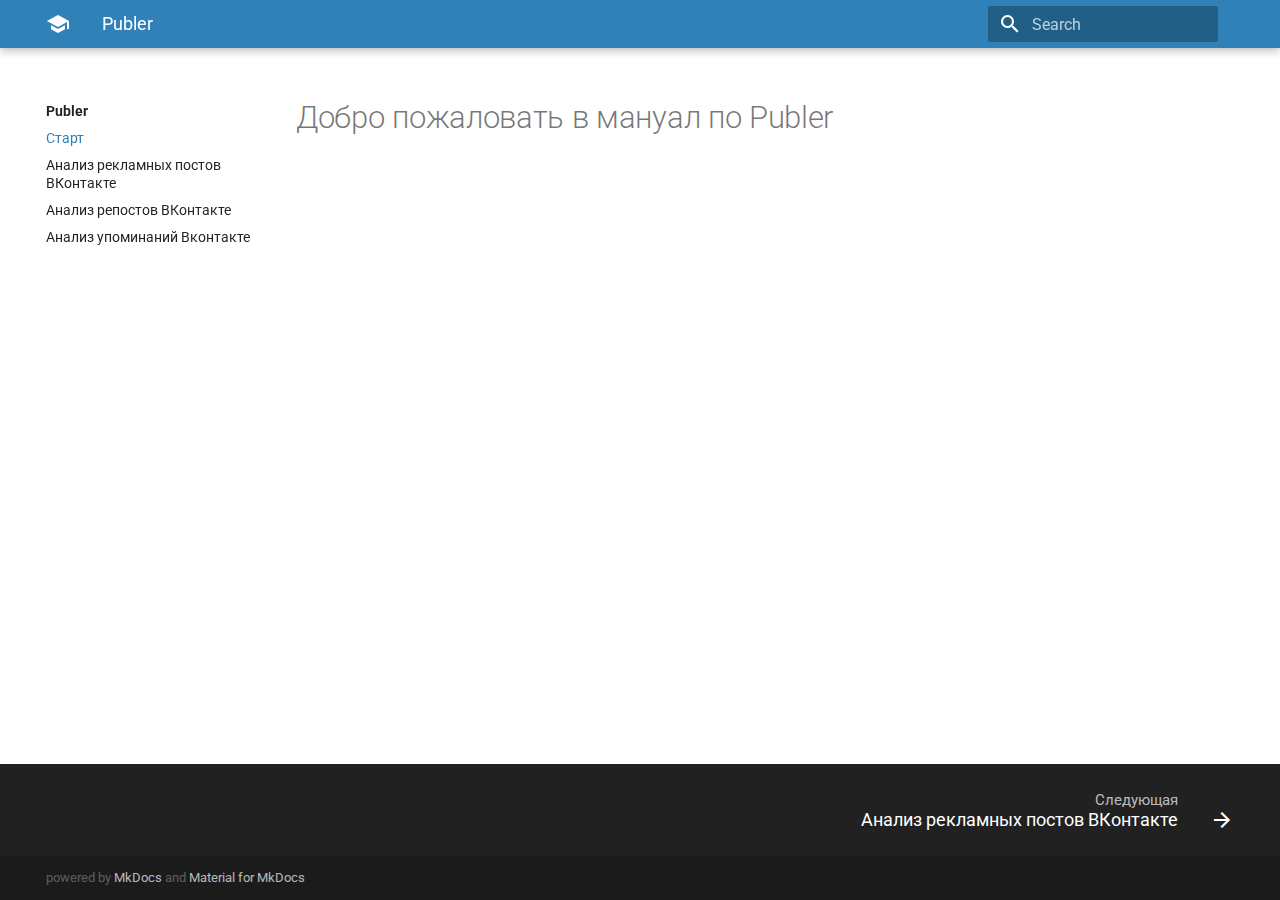
<file: index.html>
<!doctype html>
<html lang="en" class="no-js">
  <head>
    
      <meta charset="utf-8">
      <meta name="viewport" content="width=device-width,initial-scale=1">
      <meta http-equiv="x-ua-compatible" content="ie=edge">
      
      
      
      
        <meta name="lang:clipboard.copy" content="Copy to clipboard">
      
        <meta name="lang:clipboard.copied" content="Copied to clipboard">
      
        <meta name="lang:search.language" content="en, ru">
      
        <meta name="lang:search.pipeline.stopwords" content="True">
      
        <meta name="lang:search.pipeline.trimmer" content="True">
      
        <meta name="lang:search.result.none" content="Ничего не найдено">
      
        <meta name="lang:search.result.one" content="1 совпадение">
      
        <meta name="lang:search.result.other" content="# совпадений">
      
        <meta name="lang:search.tokenizer" content="[\s\-]+">
      
      <link rel="shortcut icon" href="assets/images/favicon.png">
      <meta name="generator" content="mkdocs-1.0.4, mkdocs-material-4.4.2">
    
    
      
        <title>Publer</title>
      
    
    
      <link rel="stylesheet" href="assets/stylesheets/application.30686662.css">
      
      
    
    
      <script src="assets/javascripts/modernizr.74668098.js"></script>
    
    
      
        <link href="https://fonts.gstatic.com" rel="preconnect" crossorigin>
        <link rel="stylesheet" href="https://fonts.googleapis.com/css?family=Roboto:300,400,400i,700|Roboto+Mono&display=fallback">
        <style>body,input{font-family:"Roboto","Helvetica Neue",Helvetica,Arial,sans-serif}code,kbd,pre{font-family:"Roboto Mono","Courier New",Courier,monospace}</style>
      
    
    <link rel="stylesheet" href="assets/fonts/material-icons.css">
    
    
    
      
    
    
  </head>
  
    <body dir="ltr">
  
    <svg class="md-svg">
      <defs>
        
        
      </defs>
    </svg>
    <input class="md-toggle" data-md-toggle="drawer" type="checkbox" id="__drawer" autocomplete="off">
    <input class="md-toggle" data-md-toggle="search" type="checkbox" id="__search" autocomplete="off">
    <label class="md-overlay" data-md-component="overlay" for="__drawer"></label>
    
      <a href="#publer" tabindex="1" class="md-skip">
        Skip to content
      </a>
    
    
      <header class="md-header" data-md-component="header">
  <nav class="md-header-nav md-grid">
    <div class="md-flex">
      <div class="md-flex__cell md-flex__cell--shrink">
        <a href="." title="My Docs" class="md-header-nav__button md-logo">
          
            <i class="md-icon"></i>
          
        </a>
      </div>
      <div class="md-flex__cell md-flex__cell--shrink">
        <label class="md-icon md-icon--menu md-header-nav__button" for="__drawer"></label>
      </div>
      <div class="md-flex__cell md-flex__cell--stretch">
        <div class="md-flex__ellipsis md-header-nav__title" data-md-component="title">
          
            <span class="md-header-nav__topic">
              Publer
            </span>
            <span class="md-header-nav__topic">
              
                Старт
              
            </span>
          
        </div>
      </div>
      <div class="md-flex__cell md-flex__cell--shrink">
        
          <label class="md-icon md-icon--search md-header-nav__button" for="__search"></label>
          
<div class="md-search" data-md-component="search" role="dialog">
  <label class="md-search__overlay" for="__search"></label>
  <div class="md-search__inner" role="search">
    <form class="md-search__form" name="search">
      <input type="text" class="md-search__input" name="query" placeholder="Search" autocapitalize="off" autocorrect="off" autocomplete="off" spellcheck="false" data-md-component="query" data-md-state="active">
      <label class="md-icon md-search__icon" for="__search"></label>
      <button type="reset" class="md-icon md-search__icon" data-md-component="reset" tabindex="-1">
        &#xE5CD;
      </button>
    </form>
    <div class="md-search__output">
      <div class="md-search__scrollwrap" data-md-scrollfix>
        <div class="md-search-result" data-md-component="result">
          <div class="md-search-result__meta">
            Введите для поиска
          </div>
          <ol class="md-search-result__list"></ol>
        </div>
      </div>
    </div>
  </div>
</div>
        
      </div>
      
    </div>
  </nav>
</header>
    
    <div class="md-container">
      
        
      
      
      <main class="md-main" role="main">
        <div class="md-main__inner md-grid" data-md-component="container">
          
            
              <div class="md-sidebar md-sidebar--primary" data-md-component="navigation">
                <div class="md-sidebar__scrollwrap">
                  <div class="md-sidebar__inner">
                    <nav class="md-nav md-nav--primary" data-md-level="0">
  <label class="md-nav__title md-nav__title--site" for="__drawer">
    <a href="." title="My Docs" class="md-nav__button md-logo">
      
        <i class="md-icon"></i>
      
    </a>
    Publer
  </label>
  
  <ul class="md-nav__list" data-md-scrollfix>
    
      
      
      

  


  <li class="md-nav__item md-nav__item--active">
    
    <input class="md-toggle md-nav__toggle" data-md-toggle="toc" type="checkbox" id="__toc">
    
      
    
    
    <a href="." title="Старт" class="md-nav__link md-nav__link--active">
      Старт
    </a>
    
  </li>

    
      
      
      


  <li class="md-nav__item">
    <a href="filters/" title="Анализ рекламных постов ВКонтакте" class="md-nav__link">
      Анализ рекламных постов ВКонтакте
    </a>
  </li>

    
      
      
      


  <li class="md-nav__item">
    <a href="repost/" title="Анализ репостов ВКонтакте" class="md-nav__link">
      Анализ репостов ВКонтакте
    </a>
  </li>

    
      
      
      


  <li class="md-nav__item">
    <a href="mention/" title="Анализ упоминаний Вконтакте" class="md-nav__link">
      Анализ упоминаний Вконтакте
    </a>
  </li>

    
  </ul>
</nav>
                  </div>
                </div>
              </div>
            
            
              <div class="md-sidebar md-sidebar--secondary" data-md-component="toc">
                <div class="md-sidebar__scrollwrap">
                  <div class="md-sidebar__inner">
                    
<nav class="md-nav md-nav--secondary">
  
  
    
  
  
</nav>
                  </div>
                </div>
              </div>
            
          
          <div class="md-content">
            <article class="md-content__inner md-typeset">
              
                
                
                <h1 id="publer">Добро пожаловать в мануал по Publer</h1>
                
                  
                
              
              
                


              
            </article>
          </div>
        </div>
      </main>
      
        
<footer class="md-footer">
  
    <div class="md-footer-nav">
      <nav class="md-footer-nav__inner md-grid">
        
        
          <a href="filters/" title="Анализ рекламных постов ВКонтакте" class="md-flex md-footer-nav__link md-footer-nav__link--next" rel="next">
            <div class="md-flex__cell md-flex__cell--stretch md-footer-nav__title">
              <span class="md-flex__ellipsis">
                <span class="md-footer-nav__direction">
                  Следующая
                </span>
                Анализ рекламных постов ВКонтакте
              </span>
            </div>
            <div class="md-flex__cell md-flex__cell--shrink">
              <i class="md-icon md-icon--arrow-forward md-footer-nav__button"></i>
            </div>
          </a>
        
      </nav>
    </div>
  
  <div class="md-footer-meta md-typeset">
    <div class="md-footer-meta__inner md-grid">
      <div class="md-footer-copyright">
        
        powered by
        <a href="https://www.mkdocs.org">MkDocs</a>
        and
        <a href="https://squidfunk.github.io/mkdocs-material/">
          Material for MkDocs</a>
      </div>
      
    </div>
  </div>
</footer>
      
    </div>
    
      <script src="assets/javascripts/application.c648116f.js"></script>
      
        
        
          
          <script src="assets/javascripts/lunr/lunr.stemmer.support.js"></script>
          
            
          
            
              
              
                <script src="assets/javascripts/lunr/lunr.ru.js"></script>
              
            
          
          
            <script src="assets/javascripts/lunr/lunr.multi.js"></script>
          
        
      
      <script>app.initialize({version:"1.0.4",url:{base:"."}})</script>
      
    
  </body>
</html>
</file>
<file: assets/stylesheets/application.30686662.css>
html{box-sizing:border-box}*,:after,:before{box-sizing:inherit}html{-webkit-text-size-adjust:none;-moz-text-size-adjust:none;-ms-text-size-adjust:none;text-size-adjust:none}body{margin:0}hr{overflow:visible;box-sizing:content-box}a{-webkit-text-decoration-skip:objects}a,button,input,label{-webkit-tap-highlight-color:transparent}a{color:inherit;text-decoration:none}small,sub,sup{font-size:80%}sub,sup{position:relative;line-height:0;vertical-align:baseline}sub{bottom:-.25em}sup{top:-.5em}img{border-style:none}table{border-collapse:separate;border-spacing:0}td,th{font-weight:400;vertical-align:top}button{margin:0;padding:0;border:0;outline-style:none;background:transparent;font-size:inherit}input{border:0;outline:0}.md-clipboard:before,.md-icon,.md-nav__button,.md-nav__link:after,.md-nav__title:before,.md-search-result__article--document:before,.md-source-file:before,.md-typeset .admonition>.admonition-title:before,.md-typeset .admonition>summary:before,.md-typeset .critic.comment:before,.md-typeset .footnote-backref,.md-typeset .task-list-control .task-list-indicator:before,.md-typeset details>.admonition-title:before,.md-typeset details>summary:before,.md-typeset summary:after{font-family:Material Icons;font-style:normal;font-variant:normal;font-weight:400;line-height:1;text-transform:none;white-space:nowrap;speak:none;word-wrap:normal;direction:ltr}.md-content__icon,.md-footer-nav__button,.md-header-nav__button,.md-nav__button,.md-nav__title:before,.md-search-result__article--document:before{display:inline-block;margin:.2rem;padding:.4rem;font-size:1.2rem;cursor:pointer}.md-icon--arrow-back:before{content:""}.md-icon--arrow-forward:before{content:""}.md-icon--menu:before{content:""}.md-icon--search:before{content:""}[dir=rtl] .md-icon--arrow-back:before{content:""}[dir=rtl] .md-icon--arrow-forward:before{content:""}body{-webkit-font-smoothing:antialiased;-moz-osx-font-smoothing:grayscale}body,input{color:rgba(0,0,0,.87);-webkit-font-feature-settings:"kern","liga";font-feature-settings:"kern","liga";font-family:Helvetica Neue,Helvetica,Arial,sans-serif}code,kbd,pre{color:rgba(0,0,0,.87);-webkit-font-feature-settings:"kern";font-feature-settings:"kern";font-family:Courier New,Courier,monospace}.md-typeset{font-size:.8rem;line-height:1.6;-webkit-print-color-adjust:exact}.md-typeset blockquote,.md-typeset ol,.md-typeset p,.md-typeset ul{margin:1em 0}.md-typeset h1{margin:0 0 2rem;color:rgba(0,0,0,.54);font-size:1.5625rem;line-height:1.3}.md-typeset h1,.md-typeset h2{font-weight:300;letter-spacing:-.01em}.md-typeset h2{margin:2rem 0 .8rem;font-size:1.25rem;line-height:1.4}.md-typeset h3{margin:1.6rem 0 .8rem;font-size:1rem;font-weight:400;letter-spacing:-.01em;line-height:1.5}.md-typeset h2+h3{margin-top:.8rem}.md-typeset h4{font-size:.8rem}.md-typeset h4,.md-typeset h5,.md-typeset h6{margin:.8rem 0;font-weight:700;letter-spacing:-.01em}.md-typeset h5,.md-typeset h6{color:rgba(0,0,0,.54);font-size:.64rem}.md-typeset h5{text-transform:uppercase}.md-typeset hr{margin:1.5em 0;border-bottom:.05rem dotted rgba(0,0,0,.26)}.md-typeset a{color:#2f81b7;word-break:break-word}.md-typeset a,.md-typeset a:before{-webkit-transition:color .125s;transition:color .125s}.md-typeset a:active,.md-typeset a:hover{color:#536dfe}.md-typeset code,.md-typeset pre{background-color:hsla(0,0%,92.5%,.5);color:#37474f;font-size:85%;direction:ltr}.md-typeset code{margin:0 .29412em;padding:.07353em 0;border-radius:.1rem;box-shadow:.29412em 0 0 hsla(0,0%,92.5%,.5),-.29412em 0 0 hsla(0,0%,92.5%,.5);word-break:break-word;-webkit-box-decoration-break:clone;box-decoration-break:clone}.md-typeset h1 code,.md-typeset h2 code,.md-typeset h3 code,.md-typeset h4 code,.md-typeset h5 code,.md-typeset h6 code{margin:0;background-color:transparent;box-shadow:none}.md-typeset a>code{margin:inherit;padding:inherit;border-radius:initial;background-color:inherit;color:inherit;box-shadow:none}.md-typeset pre{position:relative;margin:1em 0;border-radius:.1rem;line-height:1.4;-webkit-overflow-scrolling:touch}.md-typeset pre>code{display:block;margin:0;padding:.525rem .6rem;background-color:transparent;font-size:inherit;box-shadow:none;-webkit-box-decoration-break:slice;box-decoration-break:slice;overflow:auto}.md-typeset pre>code::-webkit-scrollbar{width:.2rem;height:.2rem}.md-typeset pre>code::-webkit-scrollbar-thumb{background-color:rgba(0,0,0,.26)}.md-typeset pre>code::-webkit-scrollbar-thumb:hover{background-color:#536dfe}.md-typeset kbd{padding:0 .29412em;border-radius:.15rem;border:.05rem solid #c9c9c9;border-bottom-color:#bcbcbc;background-color:#fcfcfc;color:#555;font-size:85%;box-shadow:0 .05rem 0 #b0b0b0;word-break:break-word}.md-typeset mark{margin:0 .25em;padding:.0625em 0;border-radius:.1rem;background-color:rgba(255,235,59,.5);box-shadow:.25em 0 0 rgba(255,235,59,.5),-.25em 0 0 rgba(255,235,59,.5);word-break:break-word;-webkit-box-decoration-break:clone;box-decoration-break:clone}.md-typeset abbr{border-bottom:.05rem dotted rgba(0,0,0,.54);text-decoration:none;cursor:help}.md-typeset small{opacity:.75}.md-typeset sub,.md-typeset sup{margin-left:.07812em}[dir=rtl] .md-typeset sub,[dir=rtl] .md-typeset sup{margin-right:.07812em;margin-left:0}.md-typeset blockquote{padding-left:.6rem;border-left:.2rem solid rgba(0,0,0,.26);color:rgba(0,0,0,.54)}[dir=rtl] .md-typeset blockquote{padding-right:.6rem;padding-left:0;border-right:.2rem solid rgba(0,0,0,.26);border-left:initial}.md-typeset ul{list-style-type:disc}.md-typeset ol,.md-typeset ul{margin-left:.625em;padding:0}[dir=rtl] .md-typeset ol,[dir=rtl] .md-typeset ul{margin-right:.625em;margin-left:0}.md-typeset ol ol,.md-typeset ul ol{list-style-type:lower-alpha}.md-typeset ol ol ol,.md-typeset ul ol ol{list-style-type:lower-roman}.md-typeset ol li,.md-typeset ul li{margin-bottom:.5em;margin-left:1.25em}[dir=rtl] .md-typeset ol li,[dir=rtl] .md-typeset ul li{margin-right:1.25em;margin-left:0}.md-typeset ol li blockquote,.md-typeset ol li p,.md-typeset ul li blockquote,.md-typeset ul li p{margin:.5em 0}.md-typeset ol li:last-child,.md-typeset ul li:last-child{margin-bottom:0}.md-typeset ol li ol,.md-typeset ol li ul,.md-typeset ul li ol,.md-typeset ul li ul{margin:.5em 0 .5em .625em}[dir=rtl] .md-typeset ol li ol,[dir=rtl] .md-typeset ol li ul,[dir=rtl] .md-typeset ul li ol,[dir=rtl] .md-typeset ul li ul{margin-right:.625em;margin-left:0}.md-typeset dd{margin:1em 0 1em 1.875em}[dir=rtl] .md-typeset dd{margin-right:1.875em;margin-left:0}.md-typeset iframe,.md-typeset img,.md-typeset svg{max-width:100%}.md-typeset table:not([class]){box-shadow:0 2px 2px 0 rgba(0,0,0,.14),0 1px 5px 0 rgba(0,0,0,.12),0 3px 1px -2px rgba(0,0,0,.2);display:inline-block;max-width:100%;border-radius:.1rem;font-size:.64rem;overflow:auto;-webkit-overflow-scrolling:touch}.md-typeset table:not([class])+*{margin-top:1.5em}.md-typeset table:not([class]) td:not([align]),.md-typeset table:not([class]) th:not([align]){text-align:left}[dir=rtl] .md-typeset table:not([class]) td:not([align]),[dir=rtl] .md-typeset table:not([class]) th:not([align]){text-align:right}.md-typeset table:not([class]) th{min-width:5rem;padding:.6rem .8rem;background-color:rgba(0,0,0,.54);color:#fff;vertical-align:top}.md-typeset table:not([class]) td{padding:.6rem .8rem;border-top:.05rem solid rgba(0,0,0,.07);vertical-align:top}.md-typeset table:not([class]) tr{-webkit-transition:background-color .125s;transition:background-color .125s}.md-typeset table:not([class]) tr:hover{background-color:rgba(0,0,0,.035);box-shadow:inset 0 .05rem 0 #fff}.md-typeset table:not([class]) tr:first-child td{border-top:0}.md-typeset table:not([class]) a{word-break:normal}.md-typeset__scrollwrap{margin:1em -.8rem;overflow-x:auto;-webkit-overflow-scrolling:touch}.md-typeset .md-typeset__table{display:inline-block;margin-bottom:.5em;padding:0 .8rem}.md-typeset .md-typeset__table table{display:table;width:100%;margin:0;overflow:hidden}html{font-size:125%;overflow-x:hidden}body,html{height:100%}body{position:relative;font-size:.5rem}hr{display:block;height:.05rem;padding:0;border:0}.md-svg{display:none}.md-grid{max-width:61rem;margin-right:auto;margin-left:auto}.md-container,.md-main{overflow:auto}.md-container{display:table;width:100%;height:100%;padding-top:2.4rem;table-layout:fixed}.md-main{display:table-row;height:100%}.md-main__inner{height:100%;padding-top:1.5rem;padding-bottom:.05rem}.md-toggle{display:none}.md-overlay{position:fixed;top:0;width:0;height:0;-webkit-transition:width 0s .25s,height 0s .25s,opacity .25s;transition:width 0s .25s,height 0s .25s,opacity .25s;background-color:rgba(0,0,0,.54);opacity:0;z-index:3}.md-flex{display:table}.md-flex__cell{display:table-cell;position:relative;vertical-align:top}.md-flex__cell--shrink{width:0}.md-flex__cell--stretch{display:table;width:100%;table-layout:fixed}.md-flex__ellipsis{display:table-cell;text-overflow:ellipsis;white-space:nowrap;overflow:hidden}.md-skip{position:fixed;width:.05rem;height:.05rem;margin:.5rem;padding:.3rem .5rem;-webkit-transform:translateY(.4rem);transform:translateY(.4rem);border-radius:.1rem;background-color:rgba(0,0,0,.87);color:#fff;font-size:.64rem;opacity:0;overflow:hidden}.md-skip:focus{width:auto;height:auto;clip:auto;-webkit-transform:translateX(0);transform:translateX(0);-webkit-transition:opacity .175s 75ms,-webkit-transform .25s cubic-bezier(.4,0,.2,1);transition:opacity .175s 75ms,-webkit-transform .25s cubic-bezier(.4,0,.2,1);transition:transform .25s cubic-bezier(.4,0,.2,1),opacity .175s 75ms;transition:transform .25s cubic-bezier(.4,0,.2,1),opacity .175s 75ms,-webkit-transform .25s cubic-bezier(.4,0,.2,1);opacity:1;z-index:10}@page{margin:25mm}.md-clipboard{position:absolute;top:.3rem;right:.3rem;width:1.4rem;height:1.4rem;border-radius:.1rem;font-size:.8rem;cursor:pointer;z-index:1;-webkit-backface-visibility:hidden;backface-visibility:hidden}.md-clipboard:before{-webkit-transition:color .25s,opacity .25s;transition:color .25s,opacity .25s;color:rgba(0,0,0,.07);content:"\E14D"}.codehilite:hover .md-clipboard:before,.md-typeset .highlight:hover .md-clipboard:before,pre:hover .md-clipboard:before{color:rgba(0,0,0,.54)}.md-clipboard:focus:before,.md-clipboard:hover:before{color:#536dfe}.md-clipboard__message{display:block;position:absolute;top:0;right:1.7rem;padding:.3rem .5rem;-webkit-transform:translateX(.4rem);transform:translateX(.4rem);-webkit-transition:opacity .175s,-webkit-transform .25s cubic-bezier(.9,.1,.9,0);transition:opacity .175s,-webkit-transform .25s cubic-bezier(.9,.1,.9,0);transition:transform .25s cubic-bezier(.9,.1,.9,0),opacity .175s;transition:transform .25s cubic-bezier(.9,.1,.9,0),opacity .175s,-webkit-transform .25s cubic-bezier(.9,.1,.9,0);border-radius:.1rem;background-color:rgba(0,0,0,.54);color:#fff;font-size:.64rem;white-space:nowrap;opacity:0;pointer-events:none}.md-clipboard__message--active{-webkit-transform:translateX(0);transform:translateX(0);-webkit-transition:opacity .175s 75ms,-webkit-transform .25s cubic-bezier(.4,0,.2,1);transition:opacity .175s 75ms,-webkit-transform .25s cubic-bezier(.4,0,.2,1);transition:transform .25s cubic-bezier(.4,0,.2,1),opacity .175s 75ms;transition:transform .25s cubic-bezier(.4,0,.2,1),opacity .175s 75ms,-webkit-transform .25s cubic-bezier(.4,0,.2,1);opacity:1;pointer-events:auto}.md-clipboard__message:before{content:attr(aria-label)}.md-clipboard__message:after{display:block;position:absolute;top:50%;right:-.2rem;width:0;margin-top:-.2rem;border-color:transparent rgba(0,0,0,.54);border-style:solid;border-width:.2rem 0 .2rem .2rem;content:""}.md-content__inner{margin:0 .8rem 1.2rem;padding-top:.6rem}.md-content__inner:before{display:block;height:.4rem;content:""}.md-content__inner>:last-child{margin-bottom:0}.md-content__icon{position:relative;margin:.4rem 0;padding:0;float:right}.md-typeset .md-content__icon{color:rgba(0,0,0,.26)}.md-header{position:fixed;top:0;right:0;left:0;height:2.4rem;-webkit-transition:background-color .25s,color .25s;transition:background-color .25s,color .25s;background-color:#2f81b7;color:#fff;box-shadow:none;z-index:2;-webkit-backface-visibility:hidden;backface-visibility:hidden}.no-js .md-header{-webkit-transition:none;transition:none;box-shadow:none}.md-header[data-md-state=shadow]{-webkit-transition:background-color .25s,color .25s,box-shadow .25s;transition:background-color .25s,color .25s,box-shadow .25s;box-shadow:0 0 .2rem rgba(0,0,0,.1),0 .2rem .4rem rgba(0,0,0,.2)}.md-header-nav{padding:0 .2rem}.md-header-nav__button{position:relative;-webkit-transition:opacity .25s;transition:opacity .25s;z-index:1}.md-header-nav__button:hover{opacity:.7}.md-header-nav__button.md-logo *{display:block}.no-js .md-header-nav__button.md-icon--search{display:none}.md-header-nav__topic{display:block;position:absolute;-webkit-transition:opacity .15s,-webkit-transform .4s cubic-bezier(.1,.7,.1,1);transition:opacity .15s,-webkit-transform .4s cubic-bezier(.1,.7,.1,1);transition:transform .4s cubic-bezier(.1,.7,.1,1),opacity .15s;transition:transform .4s cubic-bezier(.1,.7,.1,1),opacity .15s,-webkit-transform .4s cubic-bezier(.1,.7,.1,1);text-overflow:ellipsis;white-space:nowrap;overflow:hidden}.md-header-nav__topic+.md-header-nav__topic{-webkit-transform:translateX(1.25rem);transform:translateX(1.25rem);-webkit-transition:opacity .15s,-webkit-transform .4s cubic-bezier(1,.7,.1,.1);transition:opacity .15s,-webkit-transform .4s cubic-bezier(1,.7,.1,.1);transition:transform .4s cubic-bezier(1,.7,.1,.1),opacity .15s;transition:transform .4s cubic-bezier(1,.7,.1,.1),opacity .15s,-webkit-transform .4s cubic-bezier(1,.7,.1,.1);opacity:0;z-index:-1;pointer-events:none}[dir=rtl] .md-header-nav__topic+.md-header-nav__topic{-webkit-transform:translateX(-1.25rem);transform:translateX(-1.25rem)}.no-js .md-header-nav__topic{position:static}.no-js .md-header-nav__topic+.md-header-nav__topic{display:none}.md-header-nav__title{padding:0 1rem;font-size:.9rem;line-height:2.4rem}.md-header-nav__title[data-md-state=active] .md-header-nav__topic{-webkit-transform:translateX(-1.25rem);transform:translateX(-1.25rem);-webkit-transition:opacity .15s,-webkit-transform .4s cubic-bezier(1,.7,.1,.1);transition:opacity .15s,-webkit-transform .4s cubic-bezier(1,.7,.1,.1);transition:transform .4s cubic-bezier(1,.7,.1,.1),opacity .15s;transition:transform .4s cubic-bezier(1,.7,.1,.1),opacity .15s,-webkit-transform .4s cubic-bezier(1,.7,.1,.1);opacity:0;z-index:-1;pointer-events:none}[dir=rtl] .md-header-nav__title[data-md-state=active] .md-header-nav__topic{-webkit-transform:translateX(1.25rem);transform:translateX(1.25rem)}.md-header-nav__title[data-md-state=active] .md-header-nav__topic+.md-header-nav__topic{-webkit-transform:translateX(0);transform:translateX(0);-webkit-transition:opacity .15s,-webkit-transform .4s cubic-bezier(.1,.7,.1,1);transition:opacity .15s,-webkit-transform .4s cubic-bezier(.1,.7,.1,1);transition:transform .4s cubic-bezier(.1,.7,.1,1),opacity .15s;transition:transform .4s cubic-bezier(.1,.7,.1,1),opacity .15s,-webkit-transform .4s cubic-bezier(.1,.7,.1,1);opacity:1;z-index:0;pointer-events:auto}.md-header-nav__source{display:none}.md-hero{-webkit-transition:background .25s;transition:background .25s;background-color:#2f81b7;color:#fff;font-size:1rem;overflow:hidden}.md-hero__inner{margin-top:1rem;padding:.8rem .8rem .4rem;-webkit-transition:opacity .25s,-webkit-transform .4s cubic-bezier(.1,.7,.1,1);transition:opacity .25s,-webkit-transform .4s cubic-bezier(.1,.7,.1,1);transition:transform .4s cubic-bezier(.1,.7,.1,1),opacity .25s;transition:transform .4s cubic-bezier(.1,.7,.1,1),opacity .25s,-webkit-transform .4s cubic-bezier(.1,.7,.1,1);-webkit-transition-delay:.1s;transition-delay:.1s}[data-md-state=hidden] .md-hero__inner{pointer-events:none;-webkit-transform:translateY(.625rem);transform:translateY(.625rem);-webkit-transition:opacity .1s 0s,-webkit-transform 0s .4s;transition:opacity .1s 0s,-webkit-transform 0s .4s;transition:transform 0s .4s,opacity .1s 0s;transition:transform 0s .4s,opacity .1s 0s,-webkit-transform 0s .4s;opacity:0}.md-hero--expand .md-hero__inner{margin-bottom:1.2rem}.md-footer-nav{background-color:rgba(0,0,0,.87);color:#fff}.md-footer-nav__inner{padding:.2rem;overflow:auto}.md-footer-nav__link{padding-top:1.4rem;padding-bottom:.4rem;-webkit-transition:opacity .25s;transition:opacity .25s}.md-footer-nav__link:hover{opacity:.7}.md-footer-nav__link--prev{width:25%;float:left}[dir=rtl] .md-footer-nav__link--prev{float:right}.md-footer-nav__link--next{width:75%;float:right;text-align:right}[dir=rtl] .md-footer-nav__link--next{float:left;text-align:left}.md-footer-nav__button{-webkit-transition:background .25s;transition:background .25s}.md-footer-nav__title{position:relative;padding:0 1rem;font-size:.9rem;line-height:2.4rem}.md-footer-nav__direction{position:absolute;right:0;left:0;margin-top:-1rem;padding:0 1rem;color:hsla(0,0%,100%,.7);font-size:.75rem}.md-footer-meta{background-color:rgba(0,0,0,.895)}.md-footer-meta__inner{padding:.2rem;overflow:auto}html .md-footer-meta.md-typeset a{color:hsla(0,0%,100%,.7)}html .md-footer-meta.md-typeset a:focus,html .md-footer-meta.md-typeset a:hover{color:#fff}.md-footer-copyright{margin:0 .6rem;padding:.4rem 0;color:hsla(0,0%,100%,.3);font-size:.64rem}.md-footer-copyright__highlight{color:hsla(0,0%,100%,.7)}.md-footer-social{margin:0 .4rem;padding:.2rem 0 .6rem}.md-footer-social__link{display:inline-block;width:1.6rem;height:1.6rem;font-size:.8rem;text-align:center}.md-footer-social__link:before{line-height:1.9}.md-nav{font-size:.7rem;line-height:1.3}.md-nav__title{display:block;padding:0 .6rem;font-weight:700;text-overflow:ellipsis;overflow:hidden}.md-nav__title:before{display:none;content:"\E5C4"}[dir=rtl] .md-nav__title:before{content:"\E5C8"}.md-nav__title .md-nav__button{display:none}.md-nav__list{margin:0;padding:0;list-style:none}.md-nav__item{padding:0 .6rem}.md-nav__item:last-child{padding-bottom:.6rem}.md-nav__item .md-nav__item{padding-right:0}[dir=rtl] .md-nav__item .md-nav__item{padding-right:.6rem;padding-left:0}.md-nav__item .md-nav__item:last-child{padding-bottom:0}.md-nav__button img{width:100%;height:auto}.md-nav__link{display:block;margin-top:.625em;-webkit-transition:color .125s;transition:color .125s;text-overflow:ellipsis;cursor:pointer;overflow:hidden}.md-nav__item--nested>.md-nav__link:after{content:"\E313"}html .md-nav__link[for=__toc],html .md-nav__link[for=__toc]+.md-nav__link:after,html .md-nav__link[for=__toc]~.md-nav{display:none}.md-nav__link[data-md-state=blur]{color:rgba(0,0,0,.54)}.md-nav__link--active,.md-nav__link:active{color:#2f81b7}.md-nav__item--nested>.md-nav__link{color:inherit}.md-nav__link:focus,.md-nav__link:hover{color:#536dfe}.md-nav__source,.no-js .md-search{display:none}.md-search__overlay{opacity:0;z-index:1}.md-search__form{position:relative}.md-search__input{position:relative;padding:0 2.2rem 0 3.6rem;text-overflow:ellipsis;z-index:2}[dir=rtl] .md-search__input{padding:0 3.6rem 0 2.2rem}.md-search__input::-webkit-input-placeholder{-webkit-transition:color .25s cubic-bezier(.1,.7,.1,1);transition:color .25s cubic-bezier(.1,.7,.1,1)}.md-search__input::-moz-placeholder{-webkit-transition:color .25s cubic-bezier(.1,.7,.1,1);transition:color .25s cubic-bezier(.1,.7,.1,1)}.md-search__input:-ms-input-placeholder{-webkit-transition:color .25s cubic-bezier(.1,.7,.1,1);transition:color .25s cubic-bezier(.1,.7,.1,1)}.md-search__input::-ms-input-placeholder{-webkit-transition:color .25s cubic-bezier(.1,.7,.1,1);transition:color .25s cubic-bezier(.1,.7,.1,1)}.md-search__input::placeholder{-webkit-transition:color .25s cubic-bezier(.1,.7,.1,1);transition:color .25s cubic-bezier(.1,.7,.1,1)}.md-search__input::-webkit-input-placeholder,.md-search__input~.md-search__icon{color:rgba(0,0,0,.54)}.md-search__input::-moz-placeholder,.md-search__input~.md-search__icon{color:rgba(0,0,0,.54)}.md-search__input:-ms-input-placeholder,.md-search__input~.md-search__icon{color:rgba(0,0,0,.54)}.md-search__input::-ms-input-placeholder,.md-search__input~.md-search__icon{color:rgba(0,0,0,.54)}.md-search__input::placeholder,.md-search__input~.md-search__icon{color:rgba(0,0,0,.54)}.md-search__input::-ms-clear{display:none}.md-search__icon{position:absolute;-webkit-transition:color .25s cubic-bezier(.1,.7,.1,1),opacity .25s;transition:color .25s cubic-bezier(.1,.7,.1,1),opacity .25s;font-size:1.2rem;cursor:pointer;z-index:2}.md-search__icon:hover{opacity:.7}.md-search__icon[for=__search]{top:.3rem;left:.5rem}[dir=rtl] .md-search__icon[for=__search]{right:.5rem;left:auto}.md-search__icon[for=__search]:before{content:"\E8B6"}.md-search__icon[type=reset]{top:.3rem;right:.5rem;-webkit-transform:scale(.125);transform:scale(.125);-webkit-transition:opacity .15s,-webkit-transform .15s cubic-bezier(.1,.7,.1,1);transition:opacity .15s,-webkit-transform .15s cubic-bezier(.1,.7,.1,1);transition:transform .15s cubic-bezier(.1,.7,.1,1),opacity .15s;transition:transform .15s cubic-bezier(.1,.7,.1,1),opacity .15s,-webkit-transform .15s cubic-bezier(.1,.7,.1,1);opacity:0}[dir=rtl] .md-search__icon[type=reset]{right:auto;left:.5rem}[data-md-toggle=search]:checked~.md-header .md-search__input:valid~.md-search__icon[type=reset]{-webkit-transform:scale(1);transform:scale(1);opacity:1}[data-md-toggle=search]:checked~.md-header .md-search__input:valid~.md-search__icon[type=reset]:hover{opacity:.7}.md-search__output{position:absolute;width:100%;border-radius:0 0 .1rem .1rem;overflow:hidden;z-index:1}.md-search__scrollwrap{height:100%;background-color:#fff;box-shadow:inset 0 .05rem 0 rgba(0,0,0,.07);overflow-y:auto;-webkit-overflow-scrolling:touch}.md-search-result{color:rgba(0,0,0,.87);word-break:break-word}.md-search-result__meta{padding:0 .8rem;background-color:rgba(0,0,0,.07);color:rgba(0,0,0,.54);font-size:.64rem;line-height:1.8rem}.md-search-result__list{margin:0;padding:0;border-top:.05rem solid rgba(0,0,0,.07);list-style:none}.md-search-result__item{box-shadow:0 -.05rem 0 rgba(0,0,0,.07)}.md-search-result__link{display:block;-webkit-transition:background .25s;transition:background .25s;outline:0;overflow:hidden}.md-search-result__link:hover,.md-search-result__link[data-md-state=active]{background-color:rgba(83,109,254,.1)}.md-search-result__link:hover .md-search-result__article:before,.md-search-result__link[data-md-state=active] .md-search-result__article:before{opacity:.7}.md-search-result__link:last-child .md-search-result__teaser{margin-bottom:.6rem}.md-search-result__article{position:relative;padding:0 .8rem;overflow:auto}.md-search-result__article--document:before{position:absolute;left:0;margin:.1rem;-webkit-transition:opacity .25s;transition:opacity .25s;color:rgba(0,0,0,.54);content:"\E880"}[dir=rtl] .md-search-result__article--document:before{right:0;left:auto}.md-search-result__article--document .md-search-result__title{margin:.55rem 0;font-size:.8rem;font-weight:400;line-height:1.4}.md-search-result__title{margin:.5em 0;font-size:.64rem;font-weight:700;line-height:1.4}.md-search-result__teaser{display:-webkit-box;max-height:1.65rem;margin:.5em 0;color:rgba(0,0,0,.54);font-size:.64rem;line-height:1.4;text-overflow:ellipsis;overflow:hidden;-webkit-box-orient:vertical;-webkit-line-clamp:2}.md-search-result em{font-style:normal;font-weight:700;text-decoration:underline}.md-sidebar{position:absolute;width:12.1rem;padding:1.2rem 0;overflow:hidden}.md-sidebar[data-md-state=lock]{position:fixed;top:2.4rem}.md-sidebar--secondary{display:none}.md-sidebar__scrollwrap{max-height:100%;margin:0 .2rem;overflow-y:auto;-webkit-backface-visibility:hidden;backface-visibility:hidden}.md-sidebar__scrollwrap::-webkit-scrollbar{width:.2rem;height:.2rem}.md-sidebar__scrollwrap::-webkit-scrollbar-thumb{background-color:rgba(0,0,0,.26)}.md-sidebar__scrollwrap::-webkit-scrollbar-thumb:hover{background-color:#536dfe}@-webkit-keyframes md-source__facts--done{0%{height:0}to{height:.65rem}}@keyframes md-source__facts--done{0%{height:0}to{height:.65rem}}@-webkit-keyframes md-source__fact--done{0%{-webkit-transform:translateY(100%);transform:translateY(100%);opacity:0}50%{opacity:0}to{-webkit-transform:translateY(0);transform:translateY(0);opacity:1}}@keyframes md-source__fact--done{0%{-webkit-transform:translateY(100%);transform:translateY(100%);opacity:0}50%{opacity:0}to{-webkit-transform:translateY(0);transform:translateY(0);opacity:1}}.md-source{display:block;padding-right:.6rem;-webkit-transition:opacity .25s;transition:opacity .25s;font-size:.65rem;line-height:1.2;white-space:nowrap}[dir=rtl] .md-source{padding-right:0;padding-left:.6rem}.md-source:hover{opacity:.7}.md-source:after,.md-source__icon{display:inline-block;height:2.4rem;content:"";vertical-align:middle}.md-source__icon{width:2.4rem}.md-source__icon svg{width:1.2rem;height:1.2rem;margin-top:.6rem;margin-left:.6rem}[dir=rtl] .md-source__icon svg{margin-right:.6rem;margin-left:0}.md-source__icon+.md-source__repository{margin-left:-2rem;padding-left:2rem}[dir=rtl] .md-source__icon+.md-source__repository{margin-right:-2rem;margin-left:0;padding-right:2rem;padding-left:0}.md-source__repository{display:inline-block;max-width:100%;margin-left:.6rem;font-weight:700;text-overflow:ellipsis;overflow:hidden;vertical-align:middle}.md-source__facts{margin:0;padding:0;font-size:.55rem;font-weight:700;list-style-type:none;opacity:.75;overflow:hidden}[data-md-state=done] .md-source__facts{-webkit-animation:md-source__facts--done .25s ease-in;animation:md-source__facts--done .25s ease-in}.md-source__fact{float:left}[dir=rtl] .md-source__fact{float:right}[data-md-state=done] .md-source__fact{-webkit-animation:md-source__fact--done .4s ease-out;animation:md-source__fact--done .4s ease-out}.md-source__fact:before{margin:0 .1rem;content:"\00B7"}.md-source__fact:first-child:before{display:none}.md-source-file{display:inline-block;margin:1em .5em 1em 0;padding-right:.25rem;border-radius:.1rem;background-color:rgba(0,0,0,.07);font-size:.64rem;list-style-type:none;cursor:pointer;overflow:hidden}.md-source-file:before{display:inline-block;margin-right:.25rem;padding:.25rem;background-color:rgba(0,0,0,.26);color:#fff;font-size:.8rem;content:"\E86F";vertical-align:middle}html .md-source-file{-webkit-transition:background .4s,color .4s,box-shadow .4s cubic-bezier(.4,0,.2,1);transition:background .4s,color .4s,box-shadow .4s cubic-bezier(.4,0,.2,1)}html .md-source-file:before{-webkit-transition:inherit;transition:inherit}html body .md-typeset .md-source-file{color:rgba(0,0,0,.54)}.md-source-file:hover{box-shadow:0 0 8px rgba(0,0,0,.18),0 8px 16px rgba(0,0,0,.36)}.md-source-file:hover:before{background-color:#536dfe}.md-tabs{width:100%;-webkit-transition:background .25s;transition:background .25s;background-color:#2f81b7;color:#fff;overflow:auto}.md-tabs__list{margin:0 0 0 .2rem;padding:0;list-style:none;white-space:nowrap}.md-tabs__item{display:inline-block;height:2.4rem;padding-right:.6rem;padding-left:.6rem}.md-tabs__link{display:block;margin-top:.8rem;-webkit-transition:opacity .25s,-webkit-transform .4s cubic-bezier(.1,.7,.1,1);transition:opacity .25s,-webkit-transform .4s cubic-bezier(.1,.7,.1,1);transition:transform .4s cubic-bezier(.1,.7,.1,1),opacity .25s;transition:transform .4s cubic-bezier(.1,.7,.1,1),opacity .25s,-webkit-transform .4s cubic-bezier(.1,.7,.1,1);font-size:.7rem;opacity:.7}.md-tabs__link--active,.md-tabs__link:hover{color:inherit;opacity:1}.md-tabs__item:nth-child(2) .md-tabs__link{-webkit-transition-delay:.02s;transition-delay:.02s}.md-tabs__item:nth-child(3) .md-tabs__link{-webkit-transition-delay:.04s;transition-delay:.04s}.md-tabs__item:nth-child(4) .md-tabs__link{-webkit-transition-delay:.06s;transition-delay:.06s}.md-tabs__item:nth-child(5) .md-tabs__link{-webkit-transition-delay:.08s;transition-delay:.08s}.md-tabs__item:nth-child(6) .md-tabs__link{-webkit-transition-delay:.1s;transition-delay:.1s}.md-tabs__item:nth-child(7) .md-tabs__link{-webkit-transition-delay:.12s;transition-delay:.12s}.md-tabs__item:nth-child(8) .md-tabs__link{-webkit-transition-delay:.14s;transition-delay:.14s}.md-tabs__item:nth-child(9) .md-tabs__link{-webkit-transition-delay:.16s;transition-delay:.16s}.md-tabs__item:nth-child(10) .md-tabs__link{-webkit-transition-delay:.18s;transition-delay:.18s}.md-tabs__item:nth-child(11) .md-tabs__link{-webkit-transition-delay:.2s;transition-delay:.2s}.md-tabs__item:nth-child(12) .md-tabs__link{-webkit-transition-delay:.22s;transition-delay:.22s}.md-tabs__item:nth-child(13) .md-tabs__link{-webkit-transition-delay:.24s;transition-delay:.24s}.md-tabs__item:nth-child(14) .md-tabs__link{-webkit-transition-delay:.26s;transition-delay:.26s}.md-tabs__item:nth-child(15) .md-tabs__link{-webkit-transition-delay:.28s;transition-delay:.28s}.md-tabs__item:nth-child(16) .md-tabs__link{-webkit-transition-delay:.3s;transition-delay:.3s}.md-tabs[data-md-state=hidden]{pointer-events:none}.md-tabs[data-md-state=hidden] .md-tabs__link{-webkit-transform:translateY(50%);transform:translateY(50%);-webkit-transition:color .25s,opacity .1s,-webkit-transform 0s .4s;transition:color .25s,opacity .1s,-webkit-transform 0s .4s;transition:color .25s,transform 0s .4s,opacity .1s;transition:color .25s,transform 0s .4s,opacity .1s,-webkit-transform 0s .4s;opacity:0}.md-typeset .admonition,.md-typeset details{box-shadow:0 2px 2px 0 rgba(0,0,0,.14),0 1px 5px 0 rgba(0,0,0,.12),0 3px 1px -2px rgba(0,0,0,.2);position:relative;margin:1.5625em 0;padding:0 .6rem;border-left:.2rem solid #448aff;border-radius:.1rem;font-size:.64rem;overflow:auto}[dir=rtl] .md-typeset .admonition,[dir=rtl] .md-typeset details{border-right:.2rem solid #448aff;border-left:none}html .md-typeset .admonition>:last-child,html .md-typeset details>:last-child{margin-bottom:.6rem}.md-typeset .admonition .admonition,.md-typeset .admonition details,.md-typeset details .admonition,.md-typeset details details{margin:1em 0}.md-typeset .admonition>.admonition-title,.md-typeset .admonition>summary,.md-typeset details>.admonition-title,.md-typeset details>summary{margin:0 -.6rem;padding:.4rem .6rem .4rem 2rem;border-bottom:.05rem solid rgba(68,138,255,.1);background-color:rgba(68,138,255,.1);font-weight:700}[dir=rtl] .md-typeset .admonition>.admonition-title,[dir=rtl] .md-typeset .admonition>summary,[dir=rtl] .md-typeset details>.admonition-title,[dir=rtl] .md-typeset details>summary{padding:.4rem 2rem .4rem .6rem}.md-typeset .admonition>.admonition-title:last-child,.md-typeset .admonition>summary:last-child,.md-typeset details>.admonition-title:last-child,.md-typeset details>summary:last-child{margin-bottom:0}.md-typeset .admonition>.admonition-title:before,.md-typeset .admonition>summary:before,.md-typeset details>.admonition-title:before,.md-typeset details>summary:before{position:absolute;left:.6rem;color:#448aff;font-size:1rem;content:"\E3C9"}[dir=rtl] .md-typeset .admonition>.admonition-title:before,[dir=rtl] .md-typeset .admonition>summary:before,[dir=rtl] .md-typeset details>.admonition-title:before,[dir=rtl] .md-typeset details>summary:before{right:.6rem;left:auto}.md-typeset .admonition.abstract,.md-typeset .admonition.summary,.md-typeset .admonition.tldr,.md-typeset details.abstract,.md-typeset details.summary,.md-typeset details.tldr{border-left-color:#00b0ff}[dir=rtl] .md-typeset .admonition.abstract,[dir=rtl] .md-typeset .admonition.summary,[dir=rtl] .md-typeset .admonition.tldr,[dir=rtl] .md-typeset details.abstract,[dir=rtl] .md-typeset details.summary,[dir=rtl] .md-typeset details.tldr{border-right-color:#00b0ff}.md-typeset .admonition.abstract>.admonition-title,.md-typeset .admonition.abstract>summary,.md-typeset .admonition.summary>.admonition-title,.md-typeset .admonition.summary>summary,.md-typeset .admonition.tldr>.admonition-title,.md-typeset .admonition.tldr>summary,.md-typeset details.abstract>.admonition-title,.md-typeset details.abstract>summary,.md-typeset details.summary>.admonition-title,.md-typeset details.summary>summary,.md-typeset details.tldr>.admonition-title,.md-typeset details.tldr>summary{border-bottom-color:rgba(0,176,255,.1);background-color:rgba(0,176,255,.1)}.md-typeset .admonition.abstract>.admonition-title:before,.md-typeset .admonition.abstract>summary:before,.md-typeset .admonition.summary>.admonition-title:before,.md-typeset .admonition.summary>summary:before,.md-typeset .admonition.tldr>.admonition-title:before,.md-typeset .admonition.tldr>summary:before,.md-typeset details.abstract>.admonition-title:before,.md-typeset details.abstract>summary:before,.md-typeset details.summary>.admonition-title:before,.md-typeset details.summary>summary:before,.md-typeset details.tldr>.admonition-title:before,.md-typeset details.tldr>summary:before{color:#00b0ff;content:""}.md-typeset .admonition.info,.md-typeset .admonition.todo,.md-typeset details.info,.md-typeset details.todo{border-left-color:#00b8d4}[dir=rtl] .md-typeset .admonition.info,[dir=rtl] .md-typeset .admonition.todo,[dir=rtl] .md-typeset details.info,[dir=rtl] .md-typeset details.todo{border-right-color:#00b8d4}.md-typeset .admonition.info>.admonition-title,.md-typeset .admonition.info>summary,.md-typeset .admonition.todo>.admonition-title,.md-typeset .admonition.todo>summary,.md-typeset details.info>.admonition-title,.md-typeset details.info>summary,.md-typeset details.todo>.admonition-title,.md-typeset details.todo>summary{border-bottom-color:rgba(0,184,212,.1);background-color:rgba(0,184,212,.1)}.md-typeset .admonition.info>.admonition-title:before,.md-typeset .admonition.info>summary:before,.md-typeset .admonition.todo>.admonition-title:before,.md-typeset .admonition.todo>summary:before,.md-typeset details.info>.admonition-title:before,.md-typeset details.info>summary:before,.md-typeset details.todo>.admonition-title:before,.md-typeset details.todo>summary:before{color:#00b8d4;content:""}.md-typeset .admonition.hint,.md-typeset .admonition.important,.md-typeset .admonition.tip,.md-typeset details.hint,.md-typeset details.important,.md-typeset details.tip{border-left-color:#00bfa5}[dir=rtl] .md-typeset .admonition.hint,[dir=rtl] .md-typeset .admonition.important,[dir=rtl] .md-typeset .admonition.tip,[dir=rtl] .md-typeset details.hint,[dir=rtl] .md-typeset details.important,[dir=rtl] .md-typeset details.tip{border-right-color:#00bfa5}.md-typeset .admonition.hint>.admonition-title,.md-typeset .admonition.hint>summary,.md-typeset .admonition.important>.admonition-title,.md-typeset .admonition.important>summary,.md-typeset .admonition.tip>.admonition-title,.md-typeset .admonition.tip>summary,.md-typeset details.hint>.admonition-title,.md-typeset details.hint>summary,.md-typeset details.important>.admonition-title,.md-typeset details.important>summary,.md-typeset details.tip>.admonition-title,.md-typeset details.tip>summary{border-bottom-color:rgba(0,191,165,.1);background-color:rgba(0,191,165,.1)}.md-typeset .admonition.hint>.admonition-title:before,.md-typeset .admonition.hint>summary:before,.md-typeset .admonition.important>.admonition-title:before,.md-typeset .admonition.important>summary:before,.md-typeset .admonition.tip>.admonition-title:before,.md-typeset .admonition.tip>summary:before,.md-typeset details.hint>.admonition-title:before,.md-typeset details.hint>summary:before,.md-typeset details.important>.admonition-title:before,.md-typeset details.important>summary:before,.md-typeset details.tip>.admonition-title:before,.md-typeset details.tip>summary:before{color:#00bfa5;content:""}.md-typeset .admonition.check,.md-typeset .admonition.done,.md-typeset .admonition.success,.md-typeset details.check,.md-typeset details.done,.md-typeset details.success{border-left-color:#00c853}[dir=rtl] .md-typeset .admonition.check,[dir=rtl] .md-typeset .admonition.done,[dir=rtl] .md-typeset .admonition.success,[dir=rtl] .md-typeset details.check,[dir=rtl] .md-typeset details.done,[dir=rtl] .md-typeset details.success{border-right-color:#00c853}.md-typeset .admonition.check>.admonition-title,.md-typeset .admonition.check>summary,.md-typeset .admonition.done>.admonition-title,.md-typeset .admonition.done>summary,.md-typeset .admonition.success>.admonition-title,.md-typeset .admonition.success>summary,.md-typeset details.check>.admonition-title,.md-typeset details.check>summary,.md-typeset details.done>.admonition-title,.md-typeset details.done>summary,.md-typeset details.success>.admonition-title,.md-typeset details.success>summary{border-bottom-color:rgba(0,200,83,.1);background-color:rgba(0,200,83,.1)}.md-typeset .admonition.check>.admonition-title:before,.md-typeset .admonition.check>summary:before,.md-typeset .admonition.done>.admonition-title:before,.md-typeset .admonition.done>summary:before,.md-typeset .admonition.success>.admonition-title:before,.md-typeset .admonition.success>summary:before,.md-typeset details.check>.admonition-title:before,.md-typeset details.check>summary:before,.md-typeset details.done>.admonition-title:before,.md-typeset details.done>summary:before,.md-typeset details.success>.admonition-title:before,.md-typeset details.success>summary:before{color:#00c853;content:""}.md-typeset .admonition.faq,.md-typeset .admonition.help,.md-typeset .admonition.question,.md-typeset details.faq,.md-typeset details.help,.md-typeset details.question{border-left-color:#64dd17}[dir=rtl] .md-typeset .admonition.faq,[dir=rtl] .md-typeset .admonition.help,[dir=rtl] .md-typeset .admonition.question,[dir=rtl] .md-typeset details.faq,[dir=rtl] .md-typeset details.help,[dir=rtl] .md-typeset details.question{border-right-color:#64dd17}.md-typeset .admonition.faq>.admonition-title,.md-typeset .admonition.faq>summary,.md-typeset .admonition.help>.admonition-title,.md-typeset .admonition.help>summary,.md-typeset .admonition.question>.admonition-title,.md-typeset .admonition.question>summary,.md-typeset details.faq>.admonition-title,.md-typeset details.faq>summary,.md-typeset details.help>.admonition-title,.md-typeset details.help>summary,.md-typeset details.question>.admonition-title,.md-typeset details.question>summary{border-bottom-color:rgba(100,221,23,.1);background-color:rgba(100,221,23,.1)}.md-typeset .admonition.faq>.admonition-title:before,.md-typeset .admonition.faq>summary:before,.md-typeset .admonition.help>.admonition-title:before,.md-typeset .admonition.help>summary:before,.md-typeset .admonition.question>.admonition-title:before,.md-typeset .admonition.question>summary:before,.md-typeset details.faq>.admonition-title:before,.md-typeset details.faq>summary:before,.md-typeset details.help>.admonition-title:before,.md-typeset details.help>summary:before,.md-typeset details.question>.admonition-title:before,.md-typeset details.question>summary:before{color:#64dd17;content:""}.md-typeset .admonition.attention,.md-typeset .admonition.caution,.md-typeset .admonition.warning,.md-typeset details.attention,.md-typeset details.caution,.md-typeset details.warning{border-left-color:#ff9100}[dir=rtl] .md-typeset .admonition.attention,[dir=rtl] .md-typeset .admonition.caution,[dir=rtl] .md-typeset .admonition.warning,[dir=rtl] .md-typeset details.attention,[dir=rtl] .md-typeset details.caution,[dir=rtl] .md-typeset details.warning{border-right-color:#ff9100}.md-typeset .admonition.attention>.admonition-title,.md-typeset .admonition.attention>summary,.md-typeset .admonition.caution>.admonition-title,.md-typeset .admonition.caution>summary,.md-typeset .admonition.warning>.admonition-title,.md-typeset .admonition.warning>summary,.md-typeset details.attention>.admonition-title,.md-typeset details.attention>summary,.md-typeset details.caution>.admonition-title,.md-typeset details.caution>summary,.md-typeset details.warning>.admonition-title,.md-typeset details.warning>summary{border-bottom-color:rgba(255,145,0,.1);background-color:rgba(255,145,0,.1)}.md-typeset .admonition.attention>.admonition-title:before,.md-typeset .admonition.attention>summary:before,.md-typeset .admonition.caution>.admonition-title:before,.md-typeset .admonition.caution>summary:before,.md-typeset .admonition.warning>.admonition-title:before,.md-typeset .admonition.warning>summary:before,.md-typeset details.attention>.admonition-title:before,.md-typeset details.attention>summary:before,.md-typeset details.caution>.admonition-title:before,.md-typeset details.caution>summary:before,.md-typeset details.warning>.admonition-title:before,.md-typeset details.warning>summary:before{color:#ff9100;content:""}.md-typeset .admonition.fail,.md-typeset .admonition.failure,.md-typeset .admonition.missing,.md-typeset details.fail,.md-typeset details.failure,.md-typeset details.missing{border-left-color:#ff5252}[dir=rtl] .md-typeset .admonition.fail,[dir=rtl] .md-typeset .admonition.failure,[dir=rtl] .md-typeset .admonition.missing,[dir=rtl] .md-typeset details.fail,[dir=rtl] .md-typeset details.failure,[dir=rtl] .md-typeset details.missing{border-right-color:#ff5252}.md-typeset .admonition.fail>.admonition-title,.md-typeset .admonition.fail>summary,.md-typeset .admonition.failure>.admonition-title,.md-typeset .admonition.failure>summary,.md-typeset .admonition.missing>.admonition-title,.md-typeset .admonition.missing>summary,.md-typeset details.fail>.admonition-title,.md-typeset details.fail>summary,.md-typeset details.failure>.admonition-title,.md-typeset details.failure>summary,.md-typeset details.missing>.admonition-title,.md-typeset details.missing>summary{border-bottom-color:rgba(255,82,82,.1);background-color:rgba(255,82,82,.1)}.md-typeset .admonition.fail>.admonition-title:before,.md-typeset .admonition.fail>summary:before,.md-typeset .admonition.failure>.admonition-title:before,.md-typeset .admonition.failure>summary:before,.md-typeset .admonition.missing>.admonition-title:before,.md-typeset .admonition.missing>summary:before,.md-typeset details.fail>.admonition-title:before,.md-typeset details.fail>summary:before,.md-typeset details.failure>.admonition-title:before,.md-typeset details.failure>summary:before,.md-typeset details.missing>.admonition-title:before,.md-typeset details.missing>summary:before{color:#ff5252;content:""}.md-typeset .admonition.danger,.md-typeset .admonition.error,.md-typeset details.danger,.md-typeset details.error{border-left-color:#ff1744}[dir=rtl] .md-typeset .admonition.danger,[dir=rtl] .md-typeset .admonition.error,[dir=rtl] .md-typeset details.danger,[dir=rtl] .md-typeset details.error{border-right-color:#ff1744}.md-typeset .admonition.danger>.admonition-title,.md-typeset .admonition.danger>summary,.md-typeset .admonition.error>.admonition-title,.md-typeset .admonition.error>summary,.md-typeset details.danger>.admonition-title,.md-typeset details.danger>summary,.md-typeset details.error>.admonition-title,.md-typeset details.error>summary{border-bottom-color:rgba(255,23,68,.1);background-color:rgba(255,23,68,.1)}.md-typeset .admonition.danger>.admonition-title:before,.md-typeset .admonition.danger>summary:before,.md-typeset .admonition.error>.admonition-title:before,.md-typeset .admonition.error>summary:before,.md-typeset details.danger>.admonition-title:before,.md-typeset details.danger>summary:before,.md-typeset details.error>.admonition-title:before,.md-typeset details.error>summary:before{color:#ff1744;content:""}.md-typeset .admonition.bug,.md-typeset details.bug{border-left-color:#f50057}[dir=rtl] .md-typeset .admonition.bug,[dir=rtl] .md-typeset details.bug{border-right-color:#f50057}.md-typeset .admonition.bug>.admonition-title,.md-typeset .admonition.bug>summary,.md-typeset details.bug>.admonition-title,.md-typeset details.bug>summary{border-bottom-color:rgba(245,0,87,.1);background-color:rgba(245,0,87,.1)}.md-typeset .admonition.bug>.admonition-title:before,.md-typeset .admonition.bug>summary:before,.md-typeset details.bug>.admonition-title:before,.md-typeset details.bug>summary:before{color:#f50057;content:""}.md-typeset .admonition.example,.md-typeset details.example{border-left-color:#651fff}[dir=rtl] .md-typeset .admonition.example,[dir=rtl] .md-typeset details.example{border-right-color:#651fff}.md-typeset .admonition.example>.admonition-title,.md-typeset .admonition.example>summary,.md-typeset details.example>.admonition-title,.md-typeset details.example>summary{border-bottom-color:rgba(101,31,255,.1);background-color:rgba(101,31,255,.1)}.md-typeset .admonition.example>.admonition-title:before,.md-typeset .admonition.example>summary:before,.md-typeset details.example>.admonition-title:before,.md-typeset details.example>summary:before{color:#651fff;content:""}.md-typeset .admonition.cite,.md-typeset .admonition.quote,.md-typeset details.cite,.md-typeset details.quote{border-left-color:#9e9e9e}[dir=rtl] .md-typeset .admonition.cite,[dir=rtl] .md-typeset .admonition.quote,[dir=rtl] .md-typeset details.cite,[dir=rtl] .md-typeset details.quote{border-right-color:#9e9e9e}.md-typeset .admonition.cite>.admonition-title,.md-typeset .admonition.cite>summary,.md-typeset .admonition.quote>.admonition-title,.md-typeset .admonition.quote>summary,.md-typeset details.cite>.admonition-title,.md-typeset details.cite>summary,.md-typeset details.quote>.admonition-title,.md-typeset details.quote>summary{border-bottom-color:hsla(0,0%,62%,.1);background-color:hsla(0,0%,62%,.1)}.md-typeset .admonition.cite>.admonition-title:before,.md-typeset .admonition.cite>summary:before,.md-typeset .admonition.quote>.admonition-title:before,.md-typeset .admonition.quote>summary:before,.md-typeset details.cite>.admonition-title:before,.md-typeset details.cite>summary:before,.md-typeset details.quote>.admonition-title:before,.md-typeset details.quote>summary:before{color:#9e9e9e;content:""}.codehilite .o,.codehilite .ow,.md-typeset .highlight .o,.md-typeset .highlight .ow{color:inherit}.codehilite .ge,.md-typeset .highlight .ge{color:#000}.codehilite .gr,.md-typeset .highlight .gr{color:#a00}.codehilite .gh,.md-typeset .highlight .gh{color:#999}.codehilite .go,.md-typeset .highlight .go{color:#888}.codehilite .gp,.md-typeset .highlight .gp{color:#555}.codehilite .gs,.md-typeset .highlight .gs{color:inherit}.codehilite .gu,.md-typeset .highlight .gu{color:#aaa}.codehilite .gt,.md-typeset .highlight .gt{color:#a00}.codehilite .gd,.md-typeset .highlight .gd{background-color:#fdd}.codehilite .gi,.md-typeset .highlight .gi{background-color:#dfd}.codehilite .k,.md-typeset .highlight .k{color:#3b78e7}.codehilite .kc,.md-typeset .highlight .kc{color:#a71d5d}.codehilite .kd,.codehilite .kn,.md-typeset .highlight .kd,.md-typeset .highlight .kn{color:#3b78e7}.codehilite .kp,.md-typeset .highlight .kp{color:#a71d5d}.codehilite .kr,.codehilite .kt,.md-typeset .highlight .kr,.md-typeset .highlight .kt{color:#3e61a2}.codehilite .c,.codehilite .cm,.md-typeset .highlight .c,.md-typeset .highlight .cm{color:#999}.codehilite .cp,.md-typeset .highlight .cp{color:#666}.codehilite .c1,.codehilite .ch,.codehilite .cs,.md-typeset .highlight .c1,.md-typeset .highlight .ch,.md-typeset .highlight .cs{color:#999}.codehilite .na,.codehilite .nb,.md-typeset .highlight .na,.md-typeset .highlight .nb{color:#c2185b}.codehilite .bp,.md-typeset .highlight .bp{color:#3e61a2}.codehilite .nc,.md-typeset .highlight .nc{color:#c2185b}.codehilite .no,.md-typeset .highlight .no{color:#3e61a2}.codehilite .nd,.codehilite .ni,.md-typeset .highlight .nd,.md-typeset .highlight .ni{color:#666}.codehilite .ne,.codehilite .nf,.md-typeset .highlight .ne,.md-typeset .highlight .nf{color:#c2185b}.codehilite .nl,.md-typeset .highlight .nl{color:#3b5179}.codehilite .nn,.md-typeset .highlight .nn{color:#ec407a}.codehilite .nt,.md-typeset .highlight .nt{color:#3b78e7}.codehilite .nv,.codehilite .vc,.codehilite .vg,.codehilite .vi,.md-typeset .highlight .nv,.md-typeset .highlight .vc,.md-typeset .highlight .vg,.md-typeset .highlight .vi{color:#3e61a2}.codehilite .nx,.md-typeset .highlight .nx{color:#ec407a}.codehilite .il,.codehilite .m,.codehilite .mf,.codehilite .mh,.codehilite .mi,.codehilite .mo,.md-typeset .highlight .il,.md-typeset .highlight .m,.md-typeset .highlight .mf,.md-typeset .highlight .mh,.md-typeset .highlight .mi,.md-typeset .highlight .mo{color:#e74c3c}.codehilite .s,.codehilite .sb,.codehilite .sc,.md-typeset .highlight .s,.md-typeset .highlight .sb,.md-typeset .highlight .sc{color:#0d904f}.codehilite .sd,.md-typeset .highlight .sd{color:#999}.codehilite .s2,.md-typeset .highlight .s2{color:#0d904f}.codehilite .se,.codehilite .sh,.codehilite .si,.codehilite .sx,.md-typeset .highlight .se,.md-typeset .highlight .sh,.md-typeset .highlight .si,.md-typeset .highlight .sx{color:#183691}.codehilite .sr,.md-typeset .highlight .sr{color:#009926}.codehilite .s1,.codehilite .ss,.md-typeset .highlight .s1,.md-typeset .highlight .ss{color:#0d904f}.codehilite .err,.md-typeset .highlight .err{color:#a61717}.codehilite .w,.md-typeset .highlight .w{color:transparent}.codehilite .hll,.md-typeset .highlight .hll{display:block;margin:0 -.6rem;padding:0 .6rem;background-color:rgba(255,235,59,.5)}.md-typeset .codehilite,.md-typeset .highlight{position:relative;margin:1em 0;padding:0;border-radius:.1rem;background-color:hsla(0,0%,92.5%,.5);color:#37474f;line-height:1.4;-webkit-overflow-scrolling:touch}.md-typeset .codehilite code,.md-typeset .codehilite pre,.md-typeset .highlight code,.md-typeset .highlight pre{display:block;margin:0;padding:.525rem .6rem;background-color:transparent;overflow:auto;vertical-align:top}.md-typeset .codehilite code::-webkit-scrollbar,.md-typeset .codehilite pre::-webkit-scrollbar,.md-typeset .highlight code::-webkit-scrollbar,.md-typeset .highlight pre::-webkit-scrollbar{width:.2rem;height:.2rem}.md-typeset .codehilite code::-webkit-scrollbar-thumb,.md-typeset .codehilite pre::-webkit-scrollbar-thumb,.md-typeset .highlight code::-webkit-scrollbar-thumb,.md-typeset .highlight pre::-webkit-scrollbar-thumb{background-color:rgba(0,0,0,.26)}.md-typeset .codehilite code::-webkit-scrollbar-thumb:hover,.md-typeset .codehilite pre::-webkit-scrollbar-thumb:hover,.md-typeset .highlight code::-webkit-scrollbar-thumb:hover,.md-typeset .highlight pre::-webkit-scrollbar-thumb:hover{background-color:#536dfe}.md-typeset pre.codehilite,.md-typeset pre.highlight{overflow:visible}.md-typeset pre.codehilite code,.md-typeset pre.highlight code{display:block;padding:.525rem .6rem;overflow:auto}.md-typeset .codehilitetable,.md-typeset .highlighttable{display:block;margin:1em 0;border-radius:.2em;font-size:.8rem;overflow:hidden}.md-typeset .codehilitetable tbody,.md-typeset .codehilitetable td,.md-typeset .highlighttable tbody,.md-typeset .highlighttable td{display:block;padding:0}.md-typeset .codehilitetable tr,.md-typeset .highlighttable tr{display:-webkit-box;display:flex}.md-typeset .codehilitetable .codehilite,.md-typeset .codehilitetable .highlight,.md-typeset .codehilitetable .linenodiv,.md-typeset .highlighttable .codehilite,.md-typeset .highlighttable .highlight,.md-typeset .highlighttable .linenodiv{margin:0;border-radius:0}.md-typeset .codehilitetable .linenodiv,.md-typeset .highlighttable .linenodiv{padding:.525rem .6rem}.md-typeset .codehilitetable .linenos,.md-typeset .highlighttable .linenos{background-color:rgba(0,0,0,.07);color:rgba(0,0,0,.26);-webkit-user-select:none;-moz-user-select:none;-ms-user-select:none;user-select:none}.md-typeset .codehilitetable .linenos pre,.md-typeset .highlighttable .linenos pre{margin:0;padding:0;background-color:transparent;color:inherit;text-align:right}.md-typeset .codehilitetable .code,.md-typeset .highlighttable .code{-webkit-box-flex:1;flex:1;overflow:hidden}.md-typeset>.codehilitetable,.md-typeset>.highlighttable{box-shadow:none}.md-typeset [id^="fnref:"]{display:inline-block}.md-typeset [id^="fnref:"]:target{margin-top:-3.8rem;padding-top:3.8rem;pointer-events:none}.md-typeset [id^="fn:"]:before{display:none;height:0;content:""}.md-typeset [id^="fn:"]:target:before{display:block;margin-top:-3.5rem;padding-top:3.5rem;pointer-events:none}.md-typeset .footnote{color:rgba(0,0,0,.54);font-size:.64rem}.md-typeset .footnote ol{margin-left:0}.md-typeset .footnote li{-webkit-transition:color .25s;transition:color .25s}.md-typeset .footnote li:target{color:rgba(0,0,0,.87)}.md-typeset .footnote li :first-child{margin-top:0}.md-typeset .footnote li:hover .footnote-backref,.md-typeset .footnote li:target .footnote-backref{-webkit-transform:translateX(0);transform:translateX(0);opacity:1}.md-typeset .footnote li:hover .footnote-backref:hover,.md-typeset .footnote li:target .footnote-backref{color:#536dfe}.md-typeset .footnote-ref{display:inline-block;pointer-events:auto}.md-typeset .footnote-ref:before{display:inline;margin:0 .2em;border-left:.05rem solid rgba(0,0,0,.26);font-size:1.25em;content:"";vertical-align:-.25rem}.md-typeset .footnote-backref{display:inline-block;-webkit-transform:translateX(.25rem);transform:translateX(.25rem);-webkit-transition:color .25s,opacity .125s .125s,-webkit-transform .25s .125s;transition:color .25s,opacity .125s .125s,-webkit-transform .25s .125s;transition:transform .25s .125s,color .25s,opacity .125s .125s;transition:transform .25s .125s,color .25s,opacity .125s .125s,-webkit-transform .25s .125s;color:rgba(0,0,0,.26);font-size:0;opacity:0;vertical-align:text-bottom}[dir=rtl] .md-typeset .footnote-backref{-webkit-transform:translateX(-.25rem);transform:translateX(-.25rem)}.md-typeset .footnote-backref:before{display:inline-block;font-size:.8rem;content:"\E31B"}[dir=rtl] .md-typeset .footnote-backref:before{-webkit-transform:scaleX(-1);transform:scaleX(-1)}.md-typeset .headerlink{display:inline-block;margin-left:.5rem;-webkit-transform:translateY(.25rem);transform:translateY(.25rem);-webkit-transition:color .25s,opacity .125s .25s,-webkit-transform .25s .25s;transition:color .25s,opacity .125s .25s,-webkit-transform .25s .25s;transition:transform .25s .25s,color .25s,opacity .125s .25s;transition:transform .25s .25s,color .25s,opacity .125s .25s,-webkit-transform .25s .25s;opacity:0}[dir=rtl] .md-typeset .headerlink{margin-right:.5rem;margin-left:0}html body .md-typeset .headerlink{color:rgba(0,0,0,.26)}.md-typeset h1[id]:before{display:block;margin-top:-9px;padding-top:9px;content:""}.md-typeset h1[id]:target:before{margin-top:-3.45rem;padding-top:3.45rem}.md-typeset h1[id] .headerlink:focus,.md-typeset h1[id]:hover .headerlink,.md-typeset h1[id]:target .headerlink{-webkit-transform:translate(0);transform:translate(0);opacity:1}.md-typeset h1[id] .headerlink:focus,.md-typeset h1[id]:hover .headerlink:hover,.md-typeset h1[id]:target .headerlink{color:#536dfe}.md-typeset h2[id]:before{display:block;margin-top:-8px;padding-top:8px;content:""}.md-typeset h2[id]:target:before{margin-top:-3.4rem;padding-top:3.4rem}.md-typeset h2[id] .headerlink:focus,.md-typeset h2[id]:hover .headerlink,.md-typeset h2[id]:target .headerlink{-webkit-transform:translate(0);transform:translate(0);opacity:1}.md-typeset h2[id] .headerlink:focus,.md-typeset h2[id]:hover .headerlink:hover,.md-typeset h2[id]:target .headerlink{color:#536dfe}.md-typeset h3[id]:before{display:block;margin-top:-9px;padding-top:9px;content:""}.md-typeset h3[id]:target:before{margin-top:-3.45rem;padding-top:3.45rem}.md-typeset h3[id] .headerlink:focus,.md-typeset h3[id]:hover .headerlink,.md-typeset h3[id]:target .headerlink{-webkit-transform:translate(0);transform:translate(0);opacity:1}.md-typeset h3[id] .headerlink:focus,.md-typeset h3[id]:hover .headerlink:hover,.md-typeset h3[id]:target .headerlink{color:#536dfe}.md-typeset h4[id]:before{display:block;margin-top:-9px;padding-top:9px;content:""}.md-typeset h4[id]:target:before{margin-top:-3.45rem;padding-top:3.45rem}.md-typeset h4[id] .headerlink:focus,.md-typeset h4[id]:hover .headerlink,.md-typeset h4[id]:target .headerlink{-webkit-transform:translate(0);transform:translate(0);opacity:1}.md-typeset h4[id] .headerlink:focus,.md-typeset h4[id]:hover .headerlink:hover,.md-typeset h4[id]:target .headerlink{color:#536dfe}.md-typeset h5[id]:before{display:block;margin-top:-11px;padding-top:11px;content:""}.md-typeset h5[id]:target:before{margin-top:-3.55rem;padding-top:3.55rem}.md-typeset h5[id] .headerlink:focus,.md-typeset h5[id]:hover .headerlink,.md-typeset h5[id]:target .headerlink{-webkit-transform:translate(0);transform:translate(0);opacity:1}.md-typeset h5[id] .headerlink:focus,.md-typeset h5[id]:hover .headerlink:hover,.md-typeset h5[id]:target .headerlink{color:#536dfe}.md-typeset h6[id]:before{display:block;margin-top:-11px;padding-top:11px;content:""}.md-typeset h6[id]:target:before{margin-top:-3.55rem;padding-top:3.55rem}.md-typeset h6[id] .headerlink:focus,.md-typeset h6[id]:hover .headerlink,.md-typeset h6[id]:target .headerlink{-webkit-transform:translate(0);transform:translate(0);opacity:1}.md-typeset h6[id] .headerlink:focus,.md-typeset h6[id]:hover .headerlink:hover,.md-typeset h6[id]:target .headerlink{color:#536dfe}.md-typeset .MJXc-display{margin:.75em 0;padding:.75em 0;overflow:auto;-webkit-overflow-scrolling:touch}.md-typeset .MathJax_CHTML{outline:0}.md-typeset .critic.comment,.md-typeset del.critic,.md-typeset ins.critic{margin:0 .25em;padding:.0625em 0;border-radius:.1rem;-webkit-box-decoration-break:clone;box-decoration-break:clone}.md-typeset del.critic{background-color:#fdd;box-shadow:.25em 0 0 #fdd,-.25em 0 0 #fdd}.md-typeset ins.critic{background-color:#dfd;box-shadow:.25em 0 0 #dfd,-.25em 0 0 #dfd}.md-typeset .critic.comment{background-color:hsla(0,0%,92.5%,.5);color:#37474f;box-shadow:.25em 0 0 hsla(0,0%,92.5%,.5),-.25em 0 0 hsla(0,0%,92.5%,.5)}.md-typeset .critic.comment:before{padding-right:.125em;color:rgba(0,0,0,.26);content:"\E0B7";vertical-align:-.125em}.md-typeset .critic.block{display:block;margin:1em 0;padding-right:.8rem;padding-left:.8rem;box-shadow:none}.md-typeset .critic.block :first-child{margin-top:.5em}.md-typeset .critic.block :last-child{margin-bottom:.5em}.md-typeset details{display:block;padding-top:0}.md-typeset details[open]>summary:after{-webkit-transform:rotate(180deg);transform:rotate(180deg)}.md-typeset details:not([open]){padding-bottom:0}.md-typeset details:not([open])>summary{border-bottom:none}.md-typeset details summary{padding-right:2rem}[dir=rtl] .md-typeset details summary{padding-left:2rem}.no-details .md-typeset details:not([open])>*{display:none}.no-details .md-typeset details:not([open]) summary{display:block}.md-typeset summary{display:block;outline:none;cursor:pointer}.md-typeset summary::-webkit-details-marker{display:none}.md-typeset summary:after{position:absolute;top:.4rem;right:.6rem;color:rgba(0,0,0,.26);font-size:1rem;content:"\E313"}[dir=rtl] .md-typeset summary:after{right:auto;left:.6rem}.md-typeset .emojione{width:1rem;vertical-align:text-top}.md-typeset code.codehilite,.md-typeset code.highlight{margin:0 .29412em;padding:.07353em 0}.md-typeset .superfences-content{display:none;-webkit-box-ordinal-group:100;order:99;width:100%;background-color:#fff}.md-typeset .superfences-content>*{margin:0;border-radius:0}.md-typeset .superfences-tabs{display:-webkit-box;display:flex;position:relative;flex-wrap:wrap;margin:1em 0;border:.05rem solid rgba(0,0,0,.07);border-radius:.2em}.md-typeset .superfences-tabs>input{display:none}.md-typeset .superfences-tabs>input:checked+label{font-weight:700}.md-typeset .superfences-tabs>input:checked+label+.superfences-content{display:block}.md-typeset .superfences-tabs>label{width:auto;padding:.6rem;-webkit-transition:color .125s;transition:color .125s;font-size:.64rem;cursor:pointer}html .md-typeset .superfences-tabs>label:hover{color:#536dfe}.md-typeset .task-list-item{position:relative;list-style-type:none}.md-typeset .task-list-item [type=checkbox]{position:absolute;top:.45em;left:-2em}[dir=rtl] .md-typeset .task-list-item [type=checkbox]{right:-2em;left:auto}.md-typeset .task-list-control .task-list-indicator:before{position:absolute;top:.15em;left:-1.25em;color:rgba(0,0,0,.26);font-size:1.25em;content:"\E835";vertical-align:-.25em}[dir=rtl] .md-typeset .task-list-control .task-list-indicator:before{right:-1.25em;left:auto}.md-typeset .task-list-control [type=checkbox]:checked+.task-list-indicator:before{content:"\E834"}.md-typeset .task-list-control [type=checkbox]{opacity:0;z-index:-1}@media print{.md-typeset a:after{color:rgba(0,0,0,.54);content:" [" attr(href) "]"}.md-typeset code,.md-typeset pre{white-space:pre-wrap}.md-typeset code{box-shadow:none;-webkit-box-decoration-break:initial;box-decoration-break:slice}.md-clipboard,.md-content__icon,.md-footer,.md-header,.md-sidebar,.md-tabs,.md-typeset .headerlink{display:none}}@media only screen and (max-width:44.9375em){.md-typeset pre{margin:1em -.8rem;border-radius:0}.md-typeset pre>code{padding:.525rem .8rem}.md-footer-nav__link--prev .md-footer-nav__title{display:none}.md-search-result__teaser{max-height:2.5rem;-webkit-line-clamp:3}.codehilite .hll,.md-typeset .highlight .hll{margin:0 -.8rem;padding:0 .8rem}.md-typeset>.codehilite,.md-typeset>.highlight{margin:1em -.8rem;border-radius:0}.md-typeset>.codehilite code,.md-typeset>.codehilite pre,.md-typeset>.highlight code,.md-typeset>.highlight pre{padding:.525rem .8rem}.md-typeset>.codehilitetable,.md-typeset>.highlighttable{margin:1em -.8rem;border-radius:0}.md-typeset>.codehilitetable .codehilite>code,.md-typeset>.codehilitetable .codehilite>pre,.md-typeset>.codehilitetable .highlight>code,.md-typeset>.codehilitetable .highlight>pre,.md-typeset>.codehilitetable .linenodiv,.md-typeset>.highlighttable .codehilite>code,.md-typeset>.highlighttable .codehilite>pre,.md-typeset>.highlighttable .highlight>code,.md-typeset>.highlighttable .highlight>pre,.md-typeset>.highlighttable .linenodiv{padding:.5rem .8rem}.md-typeset>p>.MJXc-display{margin:.75em -.8rem;padding:.25em .8rem}.md-typeset>.superfences-tabs{margin:1em -.8rem;border:0;border-top:.05rem solid rgba(0,0,0,.07);border-radius:0}.md-typeset>.superfences-tabs code,.md-typeset>.superfences-tabs pre{padding:.525rem .8rem}}@media only screen and (min-width:100em){html{font-size:137.5%}}@media only screen and (min-width:125em){html{font-size:150%}}@media only screen and (max-width:59.9375em){body[data-md-state=lock]{overflow:hidden}.ios body[data-md-state=lock] .md-container{display:none}html .md-nav__link[for=__toc]{display:block;padding-right:2.4rem}html .md-nav__link[for=__toc]:after{color:inherit;content:"\E8DE"}html .md-nav__link[for=__toc]+.md-nav__link{display:none}html .md-nav__link[for=__toc]~.md-nav{display:-webkit-box;display:flex}html [dir=rtl] .md-nav__link{padding-right:.8rem;padding-left:2.4rem}.md-nav__source{display:block;padding:0 .2rem;background-color:rgba(50,64,144,.9675);color:#fff}.md-search__overlay{position:absolute;top:.2rem;left:.2rem;width:1.8rem;height:1.8rem;-webkit-transform-origin:center;transform-origin:center;-webkit-transition:opacity .2s .2s,-webkit-transform .3s .1s;transition:opacity .2s .2s,-webkit-transform .3s .1s;transition:transform .3s .1s,opacity .2s .2s;transition:transform .3s .1s,opacity .2s .2s,-webkit-transform .3s .1s;border-radius:1rem;background-color:#fff;overflow:hidden;pointer-events:none}[dir=rtl] .md-search__overlay{right:.2rem;left:auto}[data-md-toggle=search]:checked~.md-header .md-search__overlay{-webkit-transition:opacity .1s,-webkit-transform .4s;transition:opacity .1s,-webkit-transform .4s;transition:transform .4s,opacity .1s;transition:transform .4s,opacity .1s,-webkit-transform .4s;opacity:1}.md-search__inner{position:fixed;top:0;left:100%;width:100%;height:100%;-webkit-transform:translateX(5%);transform:translateX(5%);-webkit-transition:right 0s .3s,left 0s .3s,opacity .15s .15s,-webkit-transform .15s cubic-bezier(.4,0,.2,1) .15s;transition:right 0s .3s,left 0s .3s,opacity .15s .15s,-webkit-transform .15s cubic-bezier(.4,0,.2,1) .15s;transition:right 0s .3s,left 0s .3s,transform .15s cubic-bezier(.4,0,.2,1) .15s,opacity .15s .15s;transition:right 0s .3s,left 0s .3s,transform .15s cubic-bezier(.4,0,.2,1) .15s,opacity .15s .15s,-webkit-transform .15s cubic-bezier(.4,0,.2,1) .15s;opacity:0;z-index:2}[data-md-toggle=search]:checked~.md-header .md-search__inner{left:0;-webkit-transform:translateX(0);transform:translateX(0);-webkit-transition:right 0s 0s,left 0s 0s,opacity .15s .15s,-webkit-transform .15s cubic-bezier(.1,.7,.1,1) .15s;transition:right 0s 0s,left 0s 0s,opacity .15s .15s,-webkit-transform .15s cubic-bezier(.1,.7,.1,1) .15s;transition:right 0s 0s,left 0s 0s,transform .15s cubic-bezier(.1,.7,.1,1) .15s,opacity .15s .15s;transition:right 0s 0s,left 0s 0s,transform .15s cubic-bezier(.1,.7,.1,1) .15s,opacity .15s .15s,-webkit-transform .15s cubic-bezier(.1,.7,.1,1) .15s;opacity:1}[dir=rtl] [data-md-toggle=search]:checked~.md-header .md-search__inner{right:0;left:auto}html [dir=rtl] .md-search__inner{right:100%;left:auto;-webkit-transform:translateX(-5%);transform:translateX(-5%)}.md-search__input{width:100%;height:2.4rem;font-size:.9rem}.md-search__icon[for=__search]{top:.6rem;left:.8rem}.md-search__icon[for=__search][for=__search]:before{content:"\E5C4"}[dir=rtl] .md-search__icon[for=__search][for=__search]:before{content:"\E5C8"}.md-search__icon[type=reset]{top:.6rem;right:.8rem}.md-search__output{top:2.4rem;bottom:0}.md-search-result__article--document:before{display:none}}@media only screen and (max-width:76.1875em){[data-md-toggle=drawer]:checked~.md-overlay{width:100%;height:100%;-webkit-transition:width 0s,height 0s,opacity .25s;transition:width 0s,height 0s,opacity .25s;opacity:1}.md-header-nav__button.md-icon--home,.md-header-nav__button.md-logo{display:none}.md-hero__inner{margin-top:2.4rem;margin-bottom:1.2rem}.md-nav{background-color:#fff}.md-nav--primary,.md-nav--primary .md-nav{display:-webkit-box;display:flex;position:absolute;top:0;right:0;left:0;-webkit-box-orient:vertical;-webkit-box-direction:normal;flex-direction:column;height:100%;z-index:1}.md-nav--primary .md-nav__item,.md-nav--primary .md-nav__title{font-size:.8rem;line-height:1.5}html .md-nav--primary .md-nav__title{position:relative;height:5.6rem;padding:3rem .8rem .2rem;background-color:rgba(0,0,0,.07);color:rgba(0,0,0,.54);font-weight:400;line-height:2.4rem;white-space:nowrap;cursor:pointer}html .md-nav--primary .md-nav__title:before{display:block;position:absolute;top:.2rem;left:.2rem;width:2rem;height:2rem;color:rgba(0,0,0,.54)}html .md-nav--primary .md-nav__title~.md-nav__list{background-color:#fff;box-shadow:inset 0 .05rem 0 rgba(0,0,0,.07)}html .md-nav--primary .md-nav__title~.md-nav__list>.md-nav__item:first-child{border-top:0}html .md-nav--primary .md-nav__title--site{position:relative;background-color:#2f81b7;color:#fff}html .md-nav--primary .md-nav__title--site .md-nav__button{display:block;position:absolute;top:.2rem;left:.2rem;width:3.2rem;height:3.2rem;font-size:2.4rem}html .md-nav--primary .md-nav__title--site:before{display:none}html [dir=rtl] .md-nav--primary .md-nav__title--site .md-nav__button,html [dir=rtl] .md-nav--primary .md-nav__title:before{right:.2rem;left:auto}.md-nav--primary .md-nav__list{-webkit-box-flex:1;flex:1;overflow-y:auto}.md-nav--primary .md-nav__item{padding:0;border-top:.05rem solid rgba(0,0,0,.07)}[dir=rtl] .md-nav--primary .md-nav__item{padding:0}.md-nav--primary .md-nav__item--nested>.md-nav__link{padding-right:2.4rem}[dir=rtl] .md-nav--primary .md-nav__item--nested>.md-nav__link{padding-right:.8rem;padding-left:2.4rem}.md-nav--primary .md-nav__item--nested>.md-nav__link:after{content:"\E315"}[dir=rtl] .md-nav--primary .md-nav__item--nested>.md-nav__link:after{content:"\E314"}.md-nav--primary .md-nav__link{position:relative;margin-top:0;padding:.6rem .8rem}.md-nav--primary .md-nav__link:after{position:absolute;top:50%;right:.6rem;margin-top:-.6rem;color:inherit;font-size:1.2rem}[dir=rtl] .md-nav--primary .md-nav__link:after{right:auto;left:.6rem}.md-nav--primary .md-nav--secondary .md-nav__link{position:static}.md-nav--primary .md-nav--secondary .md-nav{position:static;background-color:transparent}.md-nav--primary .md-nav--secondary .md-nav .md-nav__link{padding-left:1.4rem}[dir=rtl] .md-nav--primary .md-nav--secondary .md-nav .md-nav__link{padding-right:1.4rem;padding-left:0}.md-nav--primary .md-nav--secondary .md-nav .md-nav .md-nav__link{padding-left:2rem}[dir=rtl] .md-nav--primary .md-nav--secondary .md-nav .md-nav .md-nav__link{padding-right:2rem;padding-left:0}.md-nav--primary .md-nav--secondary .md-nav .md-nav .md-nav .md-nav__link{padding-left:2.6rem}[dir=rtl] .md-nav--primary .md-nav--secondary .md-nav .md-nav .md-nav .md-nav__link{padding-right:2.6rem;padding-left:0}.md-nav--primary .md-nav--secondary .md-nav .md-nav .md-nav .md-nav .md-nav__link{padding-left:3.2rem}[dir=rtl] .md-nav--primary .md-nav--secondary .md-nav .md-nav .md-nav .md-nav .md-nav__link{padding-right:3.2rem;padding-left:0}.md-nav__toggle~.md-nav{display:-webkit-box;display:flex;-webkit-transform:translateX(100%);transform:translateX(100%);-webkit-transition:opacity .125s .05s,-webkit-transform .25s cubic-bezier(.8,0,.6,1);transition:opacity .125s .05s,-webkit-transform .25s cubic-bezier(.8,0,.6,1);transition:transform .25s cubic-bezier(.8,0,.6,1),opacity .125s .05s;transition:transform .25s cubic-bezier(.8,0,.6,1),opacity .125s .05s,-webkit-transform .25s cubic-bezier(.8,0,.6,1);opacity:0}[dir=rtl] .md-nav__toggle~.md-nav{-webkit-transform:translateX(-100%);transform:translateX(-100%)}.no-csstransforms3d .md-nav__toggle~.md-nav{display:none}.md-nav__toggle:checked~.md-nav{-webkit-transform:translateX(0);transform:translateX(0);-webkit-transition:opacity .125s .125s,-webkit-transform .25s cubic-bezier(.4,0,.2,1);transition:opacity .125s .125s,-webkit-transform .25s cubic-bezier(.4,0,.2,1);transition:transform .25s cubic-bezier(.4,0,.2,1),opacity .125s .125s;transition:transform .25s cubic-bezier(.4,0,.2,1),opacity .125s .125s,-webkit-transform .25s cubic-bezier(.4,0,.2,1);opacity:1}.no-csstransforms3d .md-nav__toggle:checked~.md-nav{display:-webkit-box;display:flex}.md-sidebar--primary{position:fixed;top:0;left:-12.1rem;width:12.1rem;height:100%;-webkit-transform:translateX(0);transform:translateX(0);-webkit-transition:box-shadow .25s,-webkit-transform .25s cubic-bezier(.4,0,.2,1);transition:box-shadow .25s,-webkit-transform .25s cubic-bezier(.4,0,.2,1);transition:transform .25s cubic-bezier(.4,0,.2,1),box-shadow .25s;transition:transform .25s cubic-bezier(.4,0,.2,1),box-shadow .25s,-webkit-transform .25s cubic-bezier(.4,0,.2,1);background-color:#fff;z-index:3}[dir=rtl] .md-sidebar--primary{right:-12.1rem;left:auto}.no-csstransforms3d .md-sidebar--primary{display:none}[data-md-toggle=drawer]:checked~.md-container .md-sidebar--primary{box-shadow:0 8px 10px 1px rgba(0,0,0,.14),0 3px 14px 2px rgba(0,0,0,.12),0 5px 5px -3px rgba(0,0,0,.4);-webkit-transform:translateX(12.1rem);transform:translateX(12.1rem)}[dir=rtl] [data-md-toggle=drawer]:checked~.md-container .md-sidebar--primary{-webkit-transform:translateX(-12.1rem);transform:translateX(-12.1rem)}.no-csstransforms3d [data-md-toggle=drawer]:checked~.md-container .md-sidebar--primary{display:block}.md-sidebar--primary .md-sidebar__scrollwrap{overflow:hidden;position:absolute;top:0;right:0;bottom:0;left:0;margin:0}.md-tabs{display:none}}@media only screen and (min-width:60em){.md-content{margin-right:12.1rem}[dir=rtl] .md-content{margin-right:0;margin-left:12.1rem}.md-header-nav__button.md-icon--search{display:none}.md-header-nav__source{display:block;width:11.7rem;max-width:11.7rem;padding-right:.6rem}[dir=rtl] .md-header-nav__source{padding-right:0;padding-left:.6rem}.md-search{padding:.2rem}.md-search__overlay{position:fixed;top:0;left:0;width:0;height:0;-webkit-transition:width 0s .25s,height 0s .25s,opacity .25s;transition:width 0s .25s,height 0s .25s,opacity .25s;background-color:rgba(0,0,0,.54);cursor:pointer}[dir=rtl] .md-search__overlay{right:0;left:auto}[data-md-toggle=search]:checked~.md-header .md-search__overlay{width:100%;height:100%;-webkit-transition:width 0s,height 0s,opacity .25s;transition:width 0s,height 0s,opacity .25s;opacity:1}.md-search__inner{position:relative;width:11.5rem;margin-right:.8rem;padding:.1rem 0;float:right;-webkit-transition:width .25s cubic-bezier(.1,.7,.1,1);transition:width .25s cubic-bezier(.1,.7,.1,1)}[dir=rtl] .md-search__inner{margin-right:0;margin-left:.8rem;float:left}.md-search__form,.md-search__input{border-radius:.1rem}.md-search__input{width:100%;height:1.8rem;padding-left:2.2rem;-webkit-transition:background-color .25s cubic-bezier(.1,.7,.1,1),color .25s cubic-bezier(.1,.7,.1,1);transition:background-color .25s cubic-bezier(.1,.7,.1,1),color .25s cubic-bezier(.1,.7,.1,1);background-color:rgba(0,0,0,.26);color:inherit;font-size:.8rem}[dir=rtl] .md-search__input{padding-right:2.2rem}.md-search__input+.md-search__icon{color:inherit}.md-search__input::-webkit-input-placeholder{color:hsla(0,0%,100%,.7)}.md-search__input::-moz-placeholder{color:hsla(0,0%,100%,.7)}.md-search__input:-ms-input-placeholder{color:hsla(0,0%,100%,.7)}.md-search__input::-ms-input-placeholder{color:hsla(0,0%,100%,.7)}.md-search__input::placeholder{color:hsla(0,0%,100%,.7)}.md-search__input:hover{background-color:hsla(0,0%,100%,.12)}[data-md-toggle=search]:checked~.md-header .md-search__input{border-radius:.1rem .1rem 0 0;background-color:#fff;color:rgba(0,0,0,.87);text-overflow:clip}[data-md-toggle=search]:checked~.md-header .md-search__input+.md-search__icon,[data-md-toggle=search]:checked~.md-header .md-search__input::-webkit-input-placeholder{color:rgba(0,0,0,.54)}[data-md-toggle=search]:checked~.md-header .md-search__input+.md-search__icon,[data-md-toggle=search]:checked~.md-header .md-search__input::-moz-placeholder{color:rgba(0,0,0,.54)}[data-md-toggle=search]:checked~.md-header .md-search__input+.md-search__icon,[data-md-toggle=search]:checked~.md-header .md-search__input:-ms-input-placeholder{color:rgba(0,0,0,.54)}[data-md-toggle=search]:checked~.md-header .md-search__input+.md-search__icon,[data-md-toggle=search]:checked~.md-header .md-search__input::-ms-input-placeholder{color:rgba(0,0,0,.54)}[data-md-toggle=search]:checked~.md-header .md-search__input+.md-search__icon,[data-md-toggle=search]:checked~.md-header .md-search__input::placeholder{color:rgba(0,0,0,.54)}.md-search__output{top:1.9rem;-webkit-transition:opacity .4s;transition:opacity .4s;opacity:0}[data-md-toggle=search]:checked~.md-header .md-search__output{box-shadow:0 6px 10px 0 rgba(0,0,0,.14),0 1px 18px 0 rgba(0,0,0,.12),0 3px 5px -1px rgba(0,0,0,.4);opacity:1}.md-search__scrollwrap{max-height:0}[data-md-toggle=search]:checked~.md-header .md-search__scrollwrap{max-height:75vh}.md-search__scrollwrap::-webkit-scrollbar{width:.2rem;height:.2rem}.md-search__scrollwrap::-webkit-scrollbar-thumb{background-color:rgba(0,0,0,.26)}.md-search__scrollwrap::-webkit-scrollbar-thumb:hover{background-color:#536dfe}.md-search-result__meta{padding-left:2.2rem}[dir=rtl] .md-search-result__meta{padding-right:2.2rem;padding-left:0}.md-search-result__article{padding-left:2.2rem}[dir=rtl] .md-search-result__article{padding-right:2.2rem;padding-left:.8rem}.md-sidebar--secondary{display:block;margin-left:100%;-webkit-transform:translate(-100%);transform:translate(-100%)}[dir=rtl] .md-sidebar--secondary{margin-right:100%;margin-left:0;-webkit-transform:translate(100%);transform:translate(100%)}}@media only screen and (min-width:76.25em){.md-content{margin-left:12.1rem}[dir=rtl] .md-content{margin-right:12.1rem}.md-content__inner{margin-right:1.2rem;margin-left:1.2rem}.md-header-nav__button.md-icon--menu{display:none}.md-nav[data-md-state=animate]{-webkit-transition:max-height .25s cubic-bezier(.86,0,.07,1);transition:max-height .25s cubic-bezier(.86,0,.07,1)}.md-nav__toggle~.md-nav{max-height:0;overflow:hidden}.no-js .md-nav__toggle~.md-nav{display:none}.md-nav[data-md-state=expand],.md-nav__toggle:checked~.md-nav{max-height:100%}.no-js .md-nav[data-md-state=expand],.no-js .md-nav__toggle:checked~.md-nav{display:block}.md-nav__item--nested>.md-nav>.md-nav__title{display:none}.md-nav__item--nested>.md-nav__link:after{display:inline-block;-webkit-transform-origin:.45em .45em;transform-origin:.45em .45em;-webkit-transform-style:preserve-3d;transform-style:preserve-3d;vertical-align:-.125em}.js .md-nav__item--nested>.md-nav__link:after{-webkit-transition:-webkit-transform .4s;transition:-webkit-transform .4s;transition:transform .4s;transition:transform .4s,-webkit-transform .4s}.md-nav__item--nested .md-nav__toggle:checked~.md-nav__link:after{-webkit-transform:rotateX(180deg);transform:rotateX(180deg)}.md-search__inner{margin-right:1.2rem}[dir=rtl] .md-search__inner{margin-left:1.2rem}.md-search__scrollwrap,[data-md-toggle=search]:checked~.md-header .md-search__inner{width:34.4rem}.md-sidebar--secondary{margin-left:61rem}[dir=rtl] .md-sidebar--secondary{margin-right:61rem;margin-left:0}.md-tabs~.md-main .md-nav--primary>.md-nav__list>.md-nav__item--nested{font-size:0;visibility:hidden}.md-tabs--active~.md-main .md-nav--primary .md-nav__title{display:block;padding:0}.md-tabs--active~.md-main .md-nav--primary .md-nav__title--site{display:none}.no-js .md-tabs--active~.md-main .md-nav--primary .md-nav{display:block}.md-tabs--active~.md-main .md-nav--primary>.md-nav__list>.md-nav__item{font-size:0;visibility:hidden}.md-tabs--active~.md-main .md-nav--primary>.md-nav__list>.md-nav__item--nested{display:none;font-size:.7rem;overflow:auto;visibility:visible}.md-tabs--active~.md-main .md-nav--primary>.md-nav__list>.md-nav__item--nested>.md-nav__link{display:none}.md-tabs--active~.md-main .md-nav--primary>.md-nav__list>.md-nav__item--active{display:block}.md-tabs--active~.md-main .md-nav[data-md-level="1"]{max-height:none;overflow:visible}.md-tabs--active~.md-main .md-nav[data-md-level="1"]>.md-nav__list>.md-nav__item{padding-left:0}.md-tabs--active~.md-main .md-nav[data-md-level="1"] .md-nav .md-nav__title{display:none}}@media only screen and (min-width:45em){.md-footer-nav__link{width:50%}.md-footer-copyright{max-width:75%;float:left}[dir=rtl] .md-footer-copyright{float:right}.md-footer-social{padding:.6rem 0;float:right}[dir=rtl] .md-footer-social{float:left}}@media only screen and (max-width:29.9375em){[data-md-toggle=search]:checked~.md-header .md-search__overlay{-webkit-transform:scale(45);transform:scale(45)}}@media only screen and (min-width:30em) and (max-width:44.9375em){[data-md-toggle=search]:checked~.md-header .md-search__overlay{-webkit-transform:scale(60);transform:scale(60)}}@media only screen and (min-width:45em) and (max-width:59.9375em){[data-md-toggle=search]:checked~.md-header .md-search__overlay{-webkit-transform:scale(75);transform:scale(75)}}@media only screen and (min-width:60em) and (max-width:76.1875em){.md-search__scrollwrap,[data-md-toggle=search]:checked~.md-header .md-search__inner{width:23.4rem}.md-search-result__teaser{max-height:2.5rem;-webkit-line-clamp:3}}
</file>
<file: assets/fonts/material-icons.css>
/*!
 * Licensed under the Apache License, Version 2.0 (the "License"); you may not
 * use this file except in compliance with the License. You may obtain a copy
 * of the License at:
 *
 *   http://www.apache.org/licenses/LICENSE-2.0
 *
 * UNLESS REQUIRED BY APPLICABLE LAW OR AGREED TO IN WRITING, SOFTWARE
 * DISTRIBUTED UNDER THE LICENSE IS DISTRIBUTED ON AN "AS IS" BASIS,
 * WITHOUT WARRANTIES OR CONDITIONS OF ANY KIND, EITHER EXPRESS OR IMPLIED.
 * SEE THE LICENSE FOR THE SPECIFIC LANGUAGE GOVERNING PERMISSIONS AND
 * LIMITATIONS UNDER THE LICENSE.
 */@font-face{font-family:"Material Icons";font-style:normal;font-weight:400;src:local("Material Icons"),local("MaterialIcons-Regular"),url("specimen/MaterialIcons-Regular.woff2") format("woff2"),url("specimen/MaterialIcons-Regular.woff") format("woff"),url("specimen/MaterialIcons-Regular.ttf") format("truetype")}
</file>
